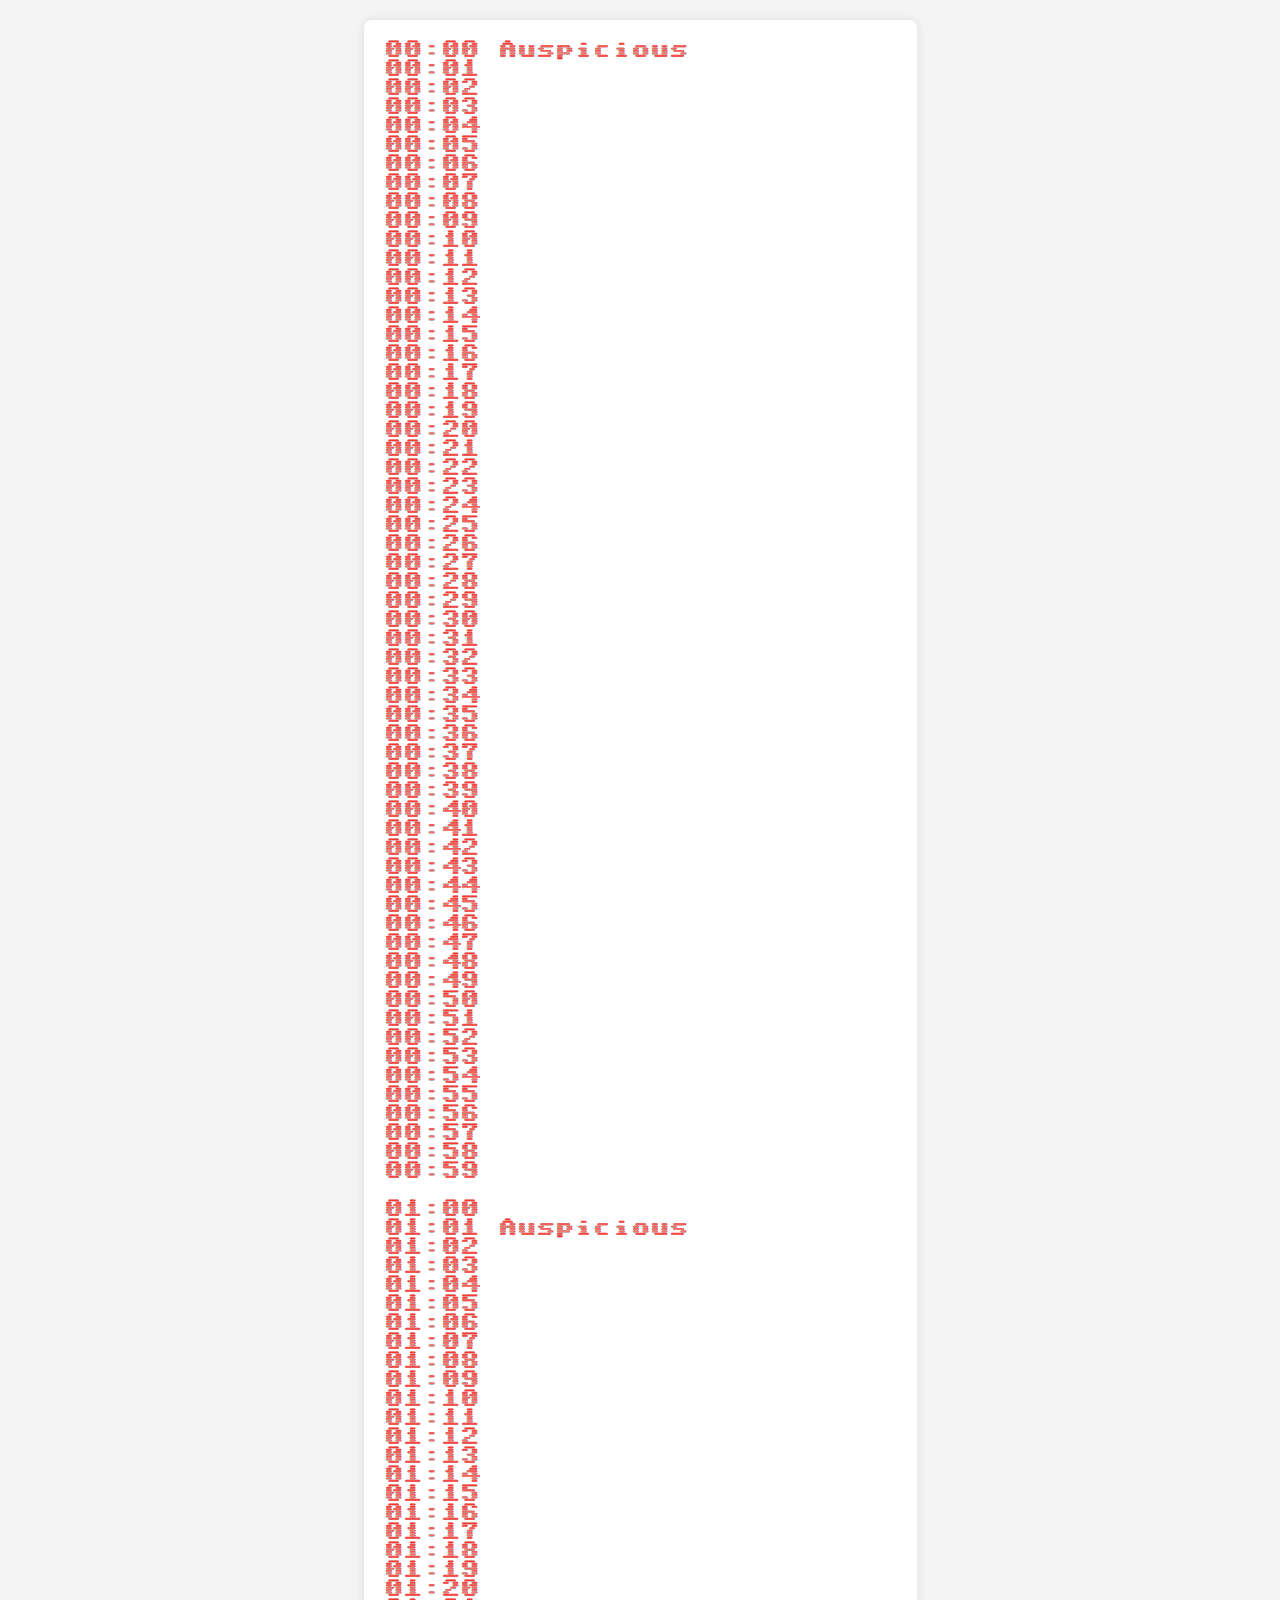
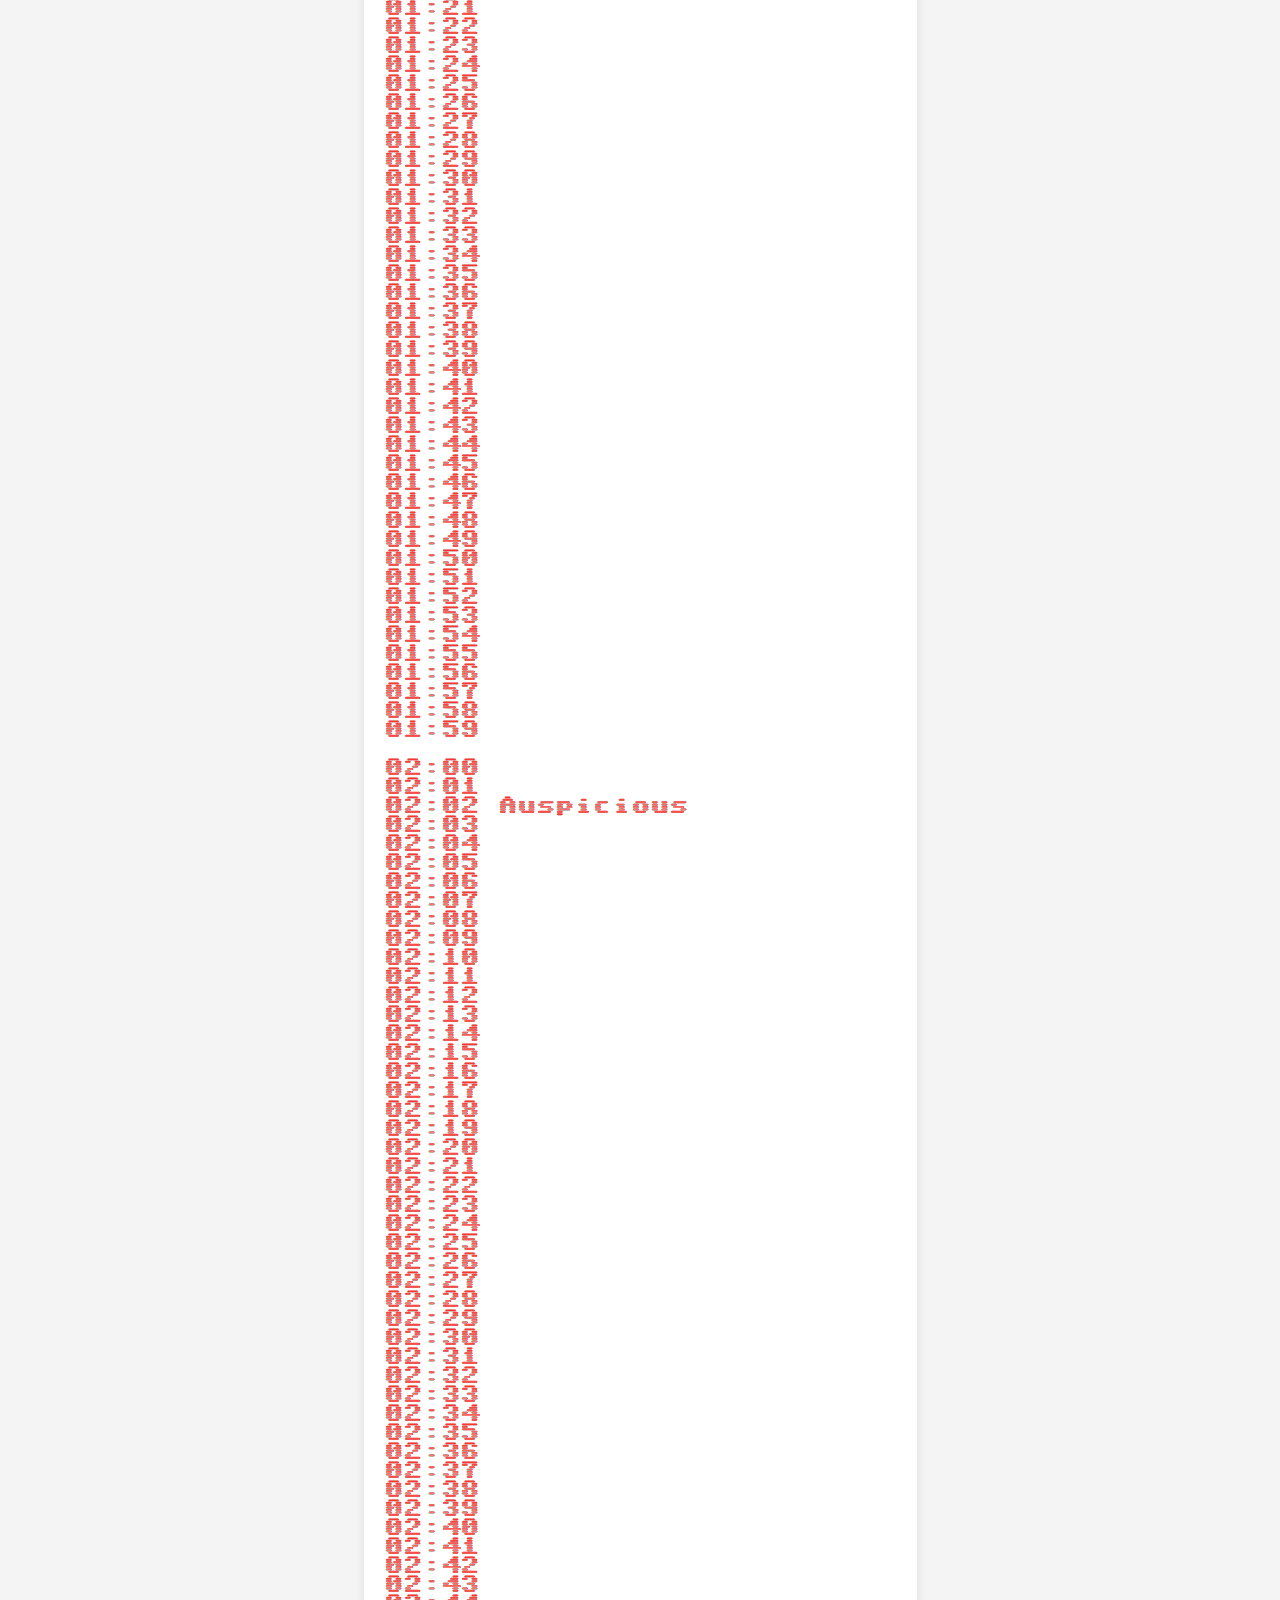
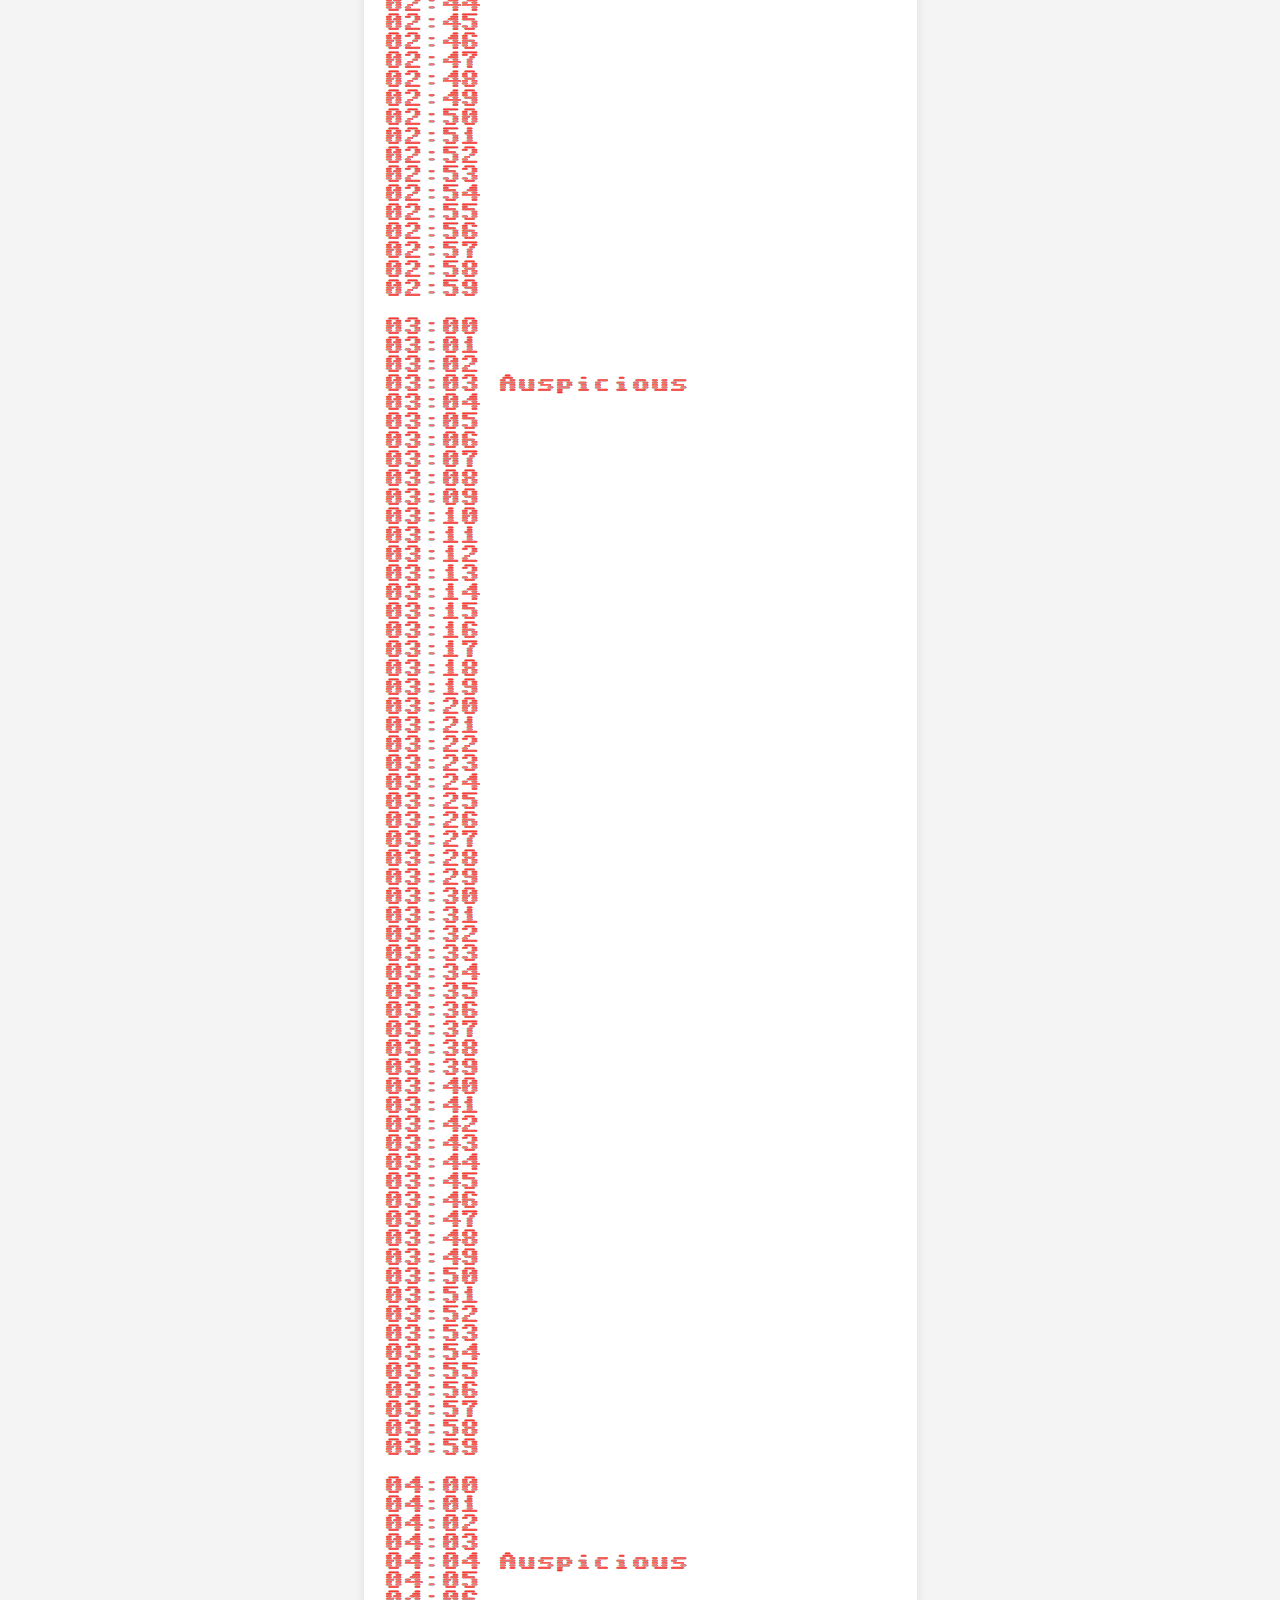
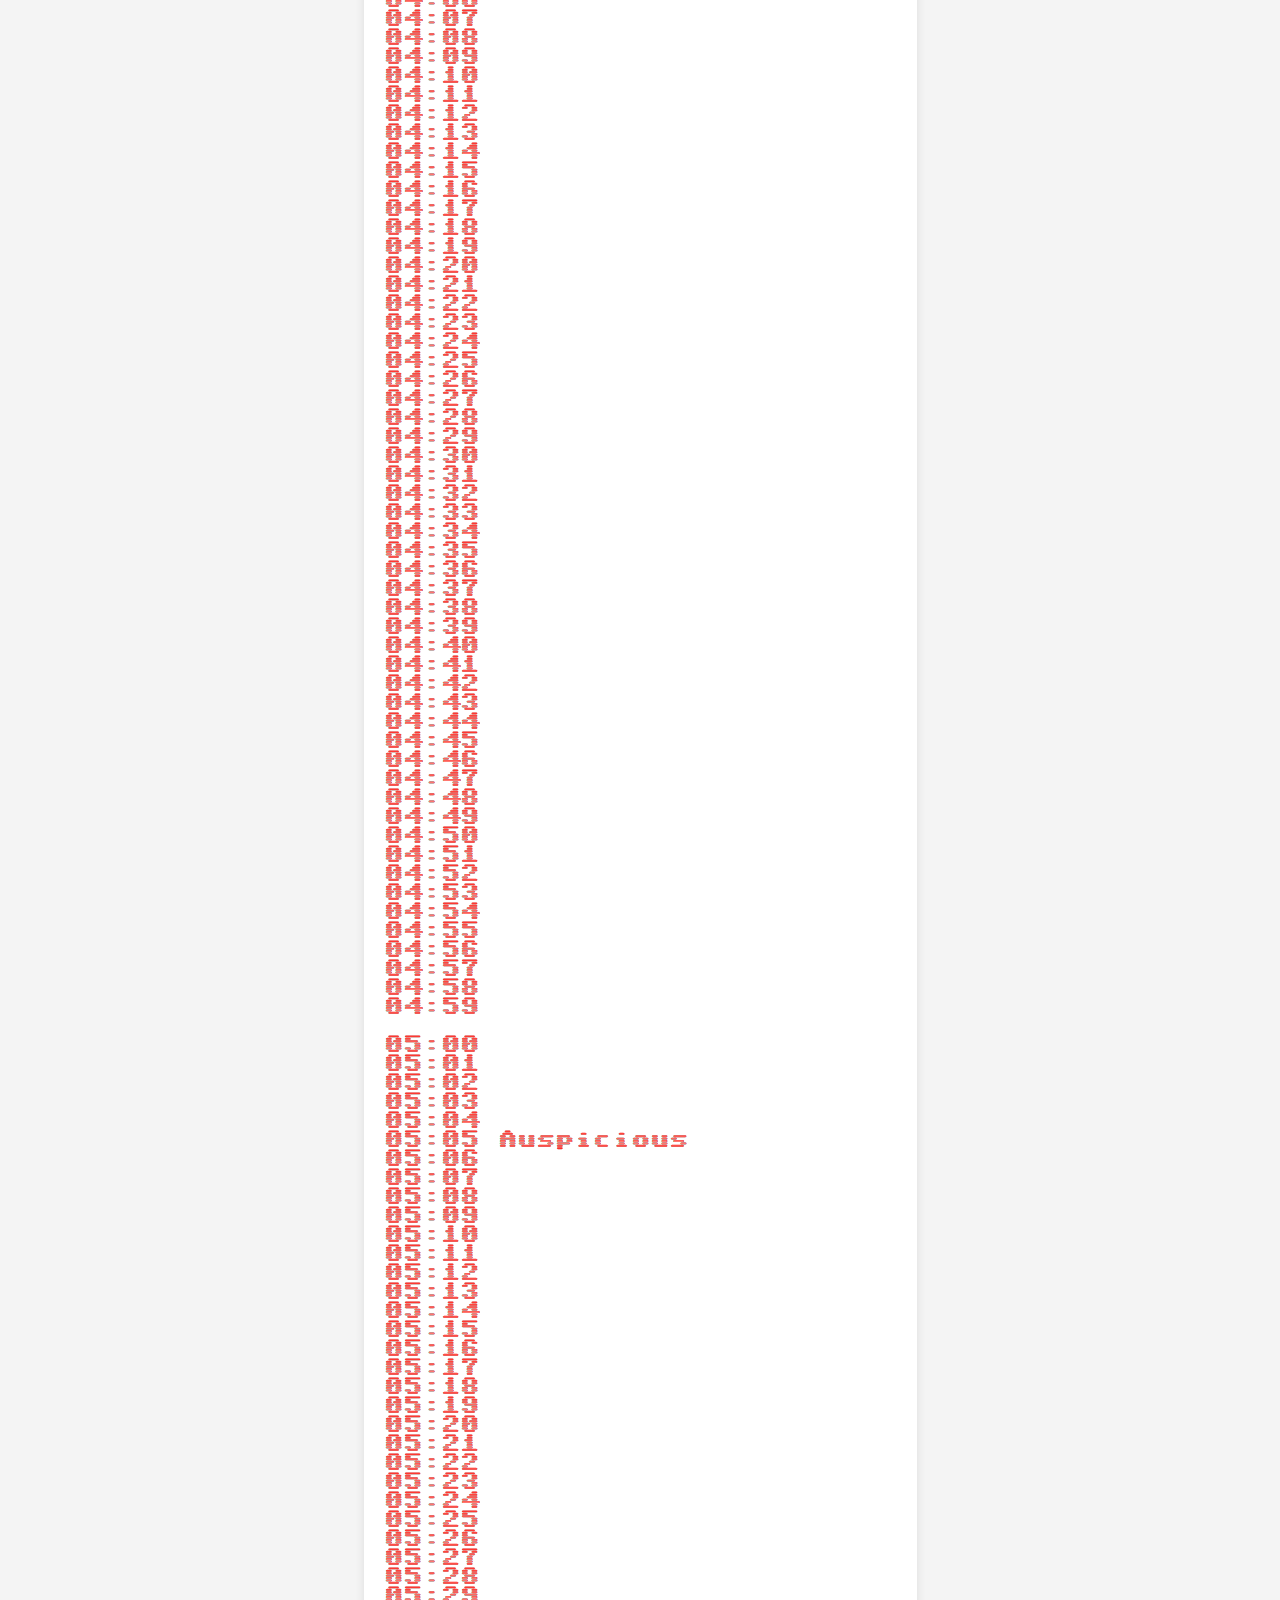
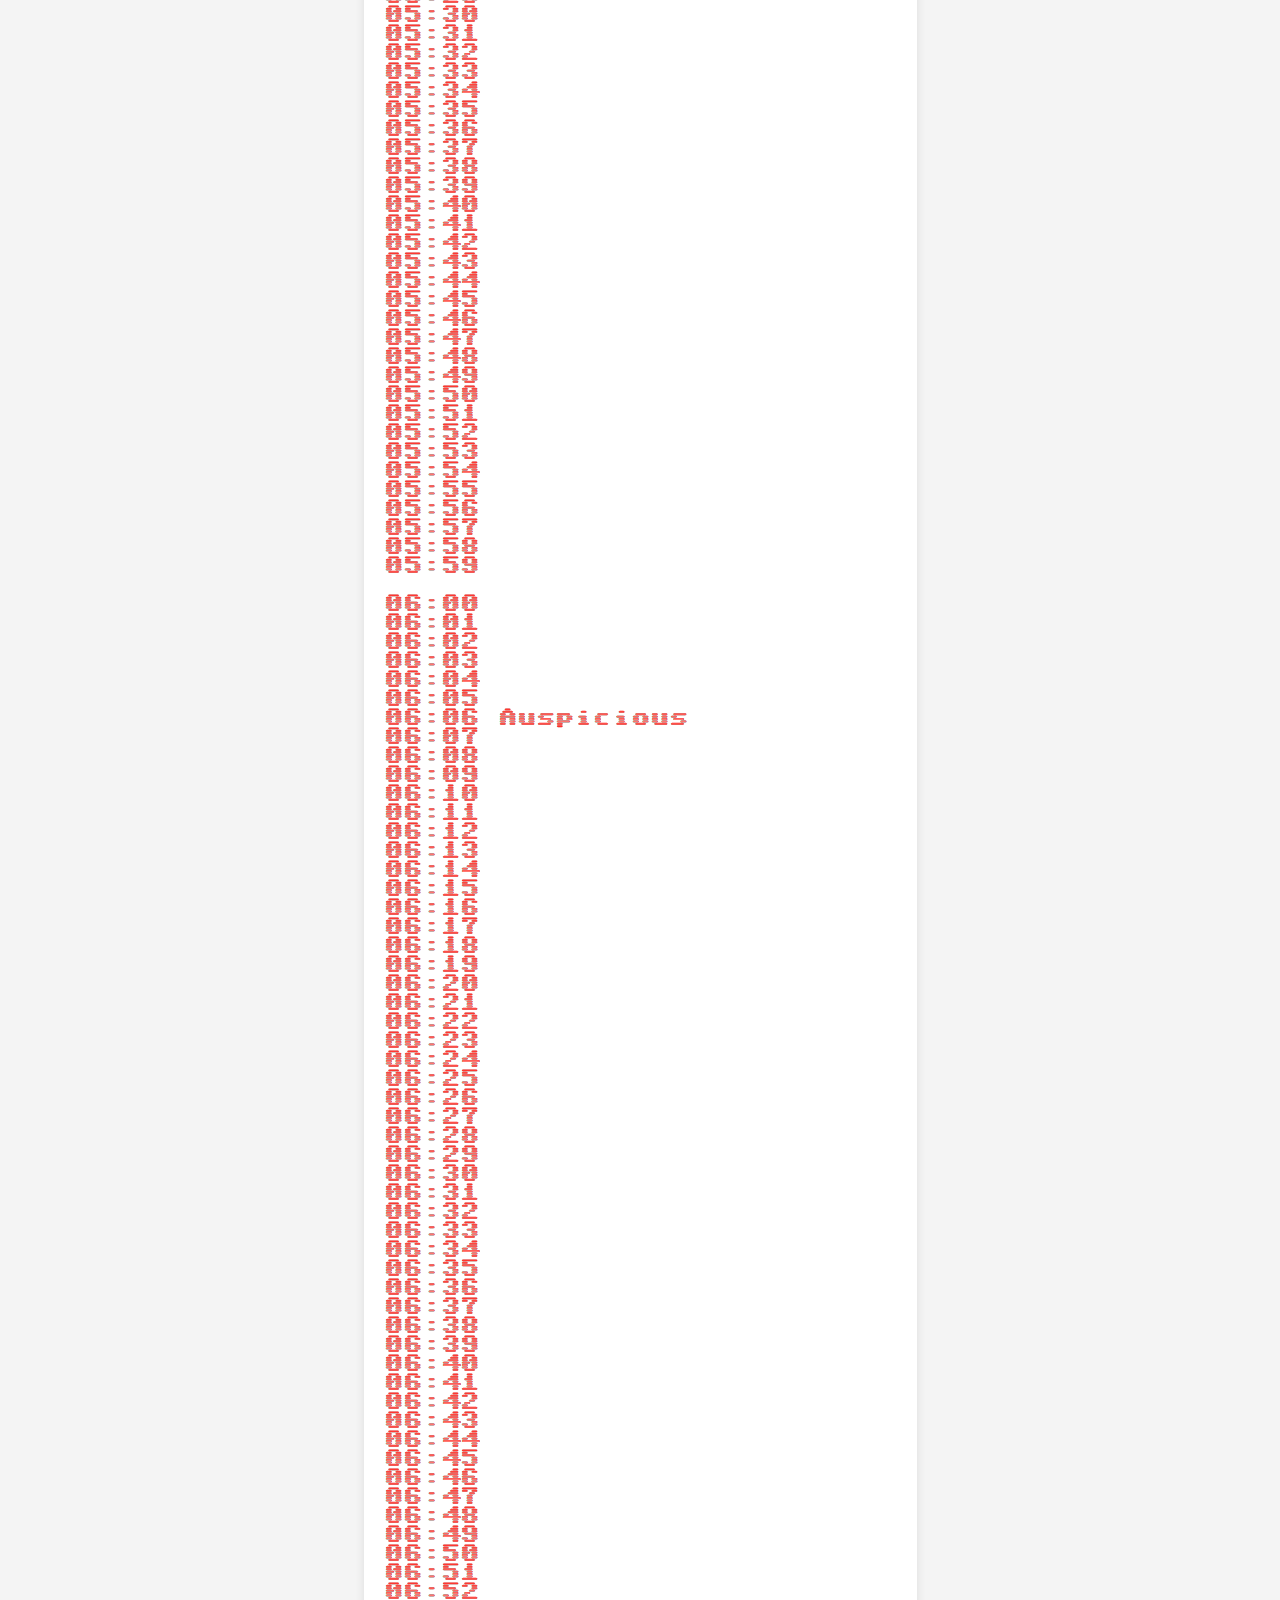
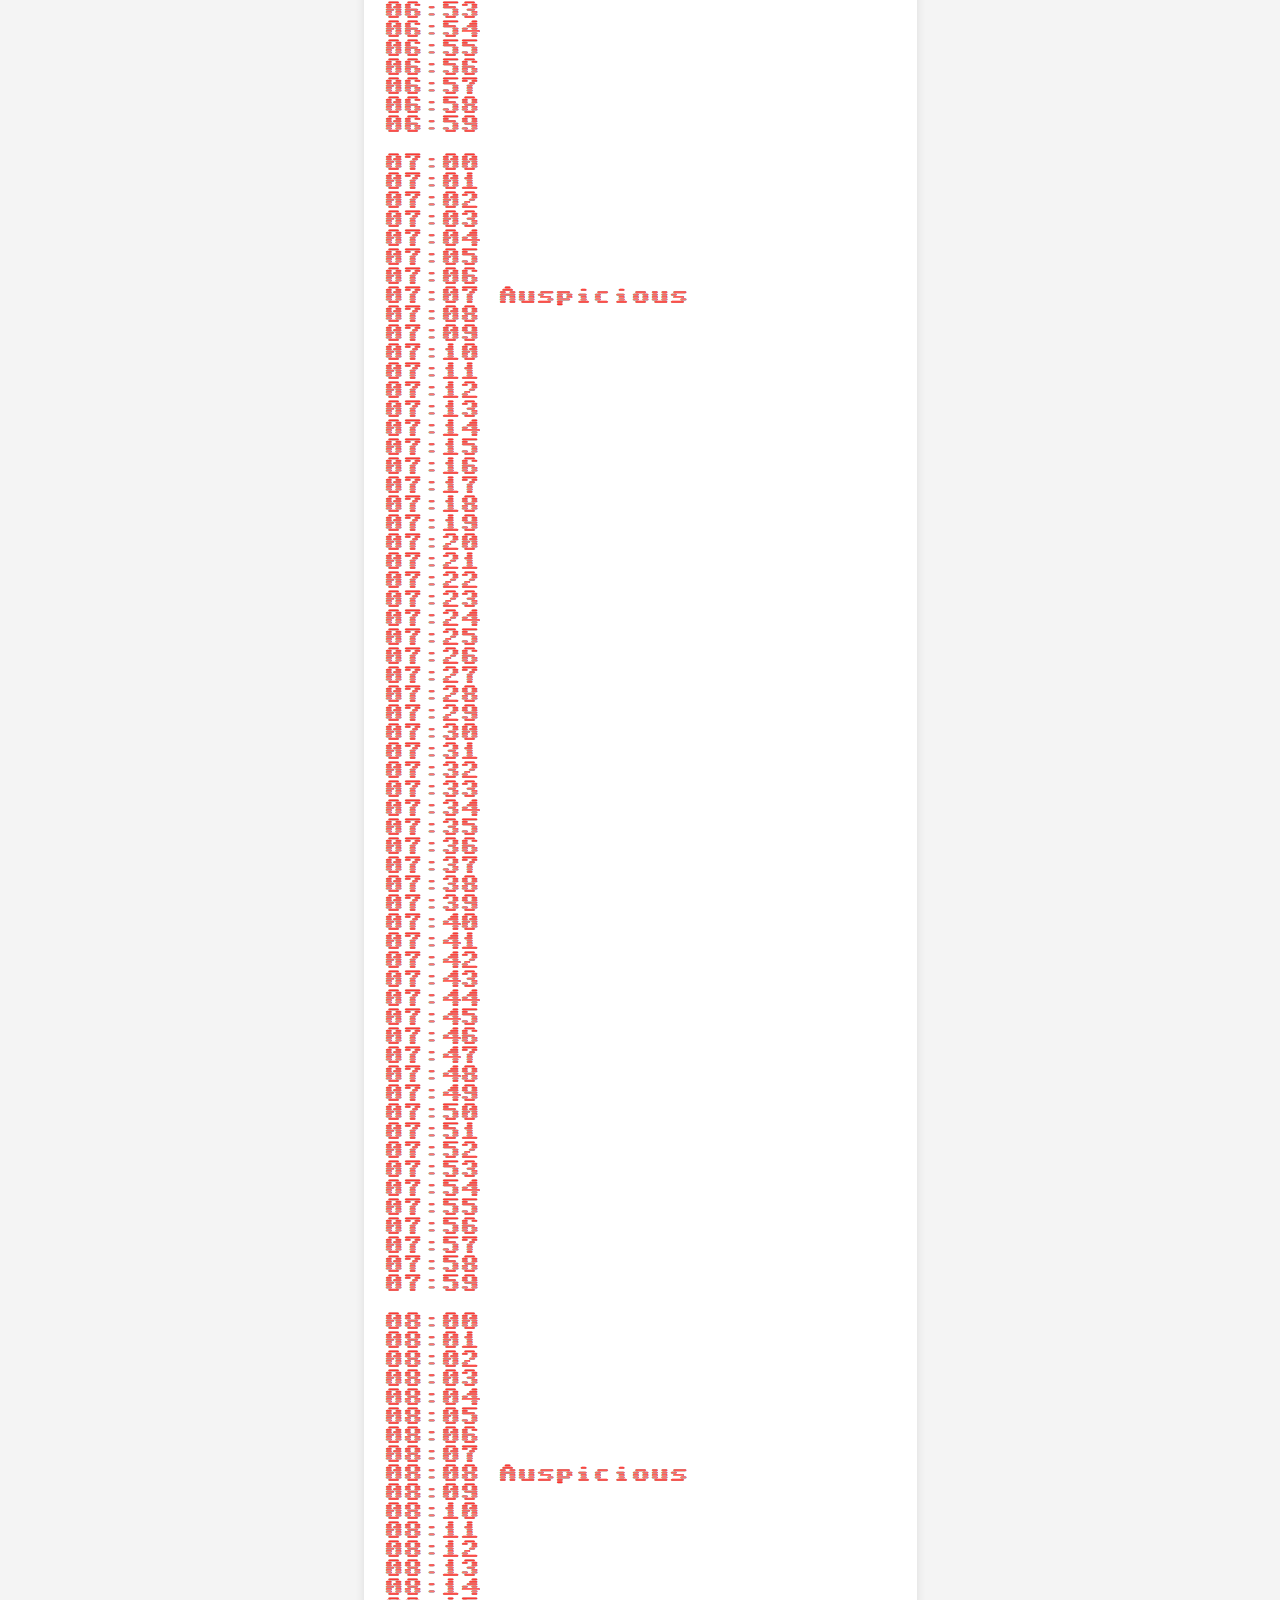
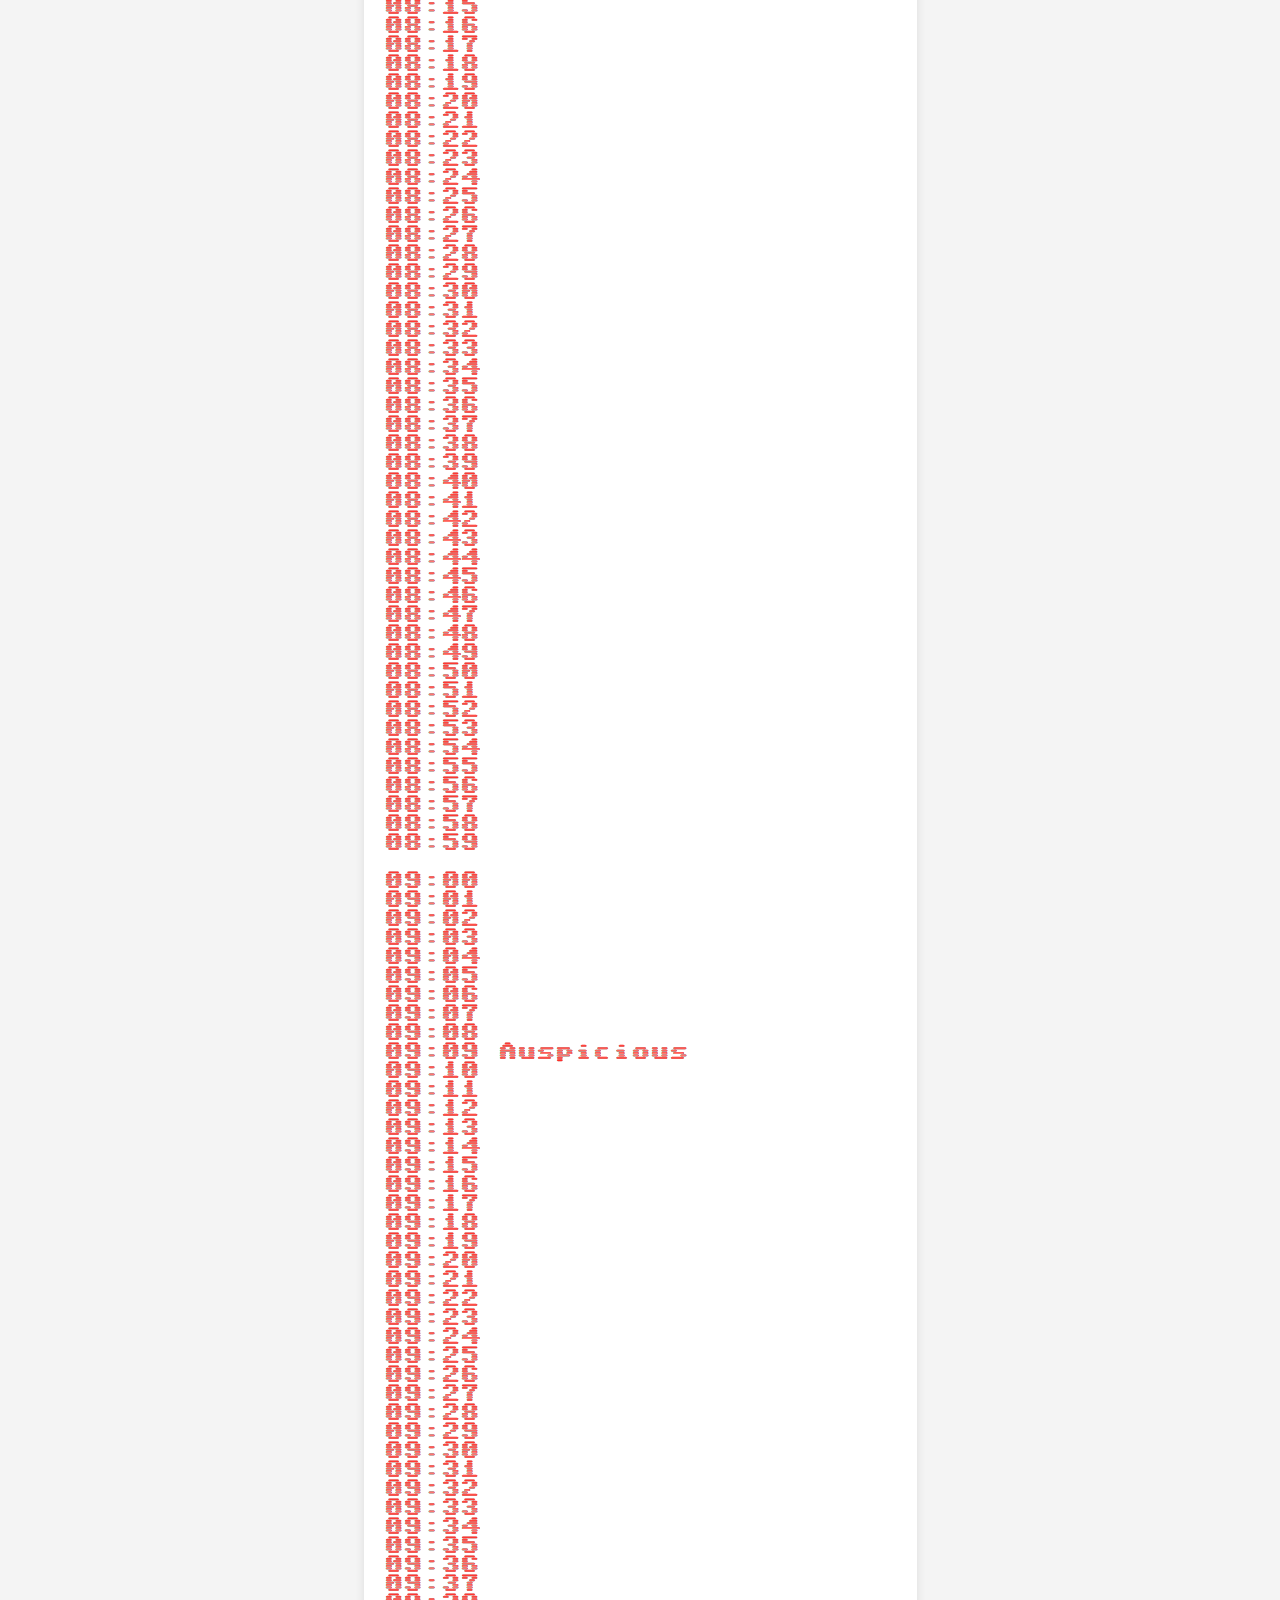
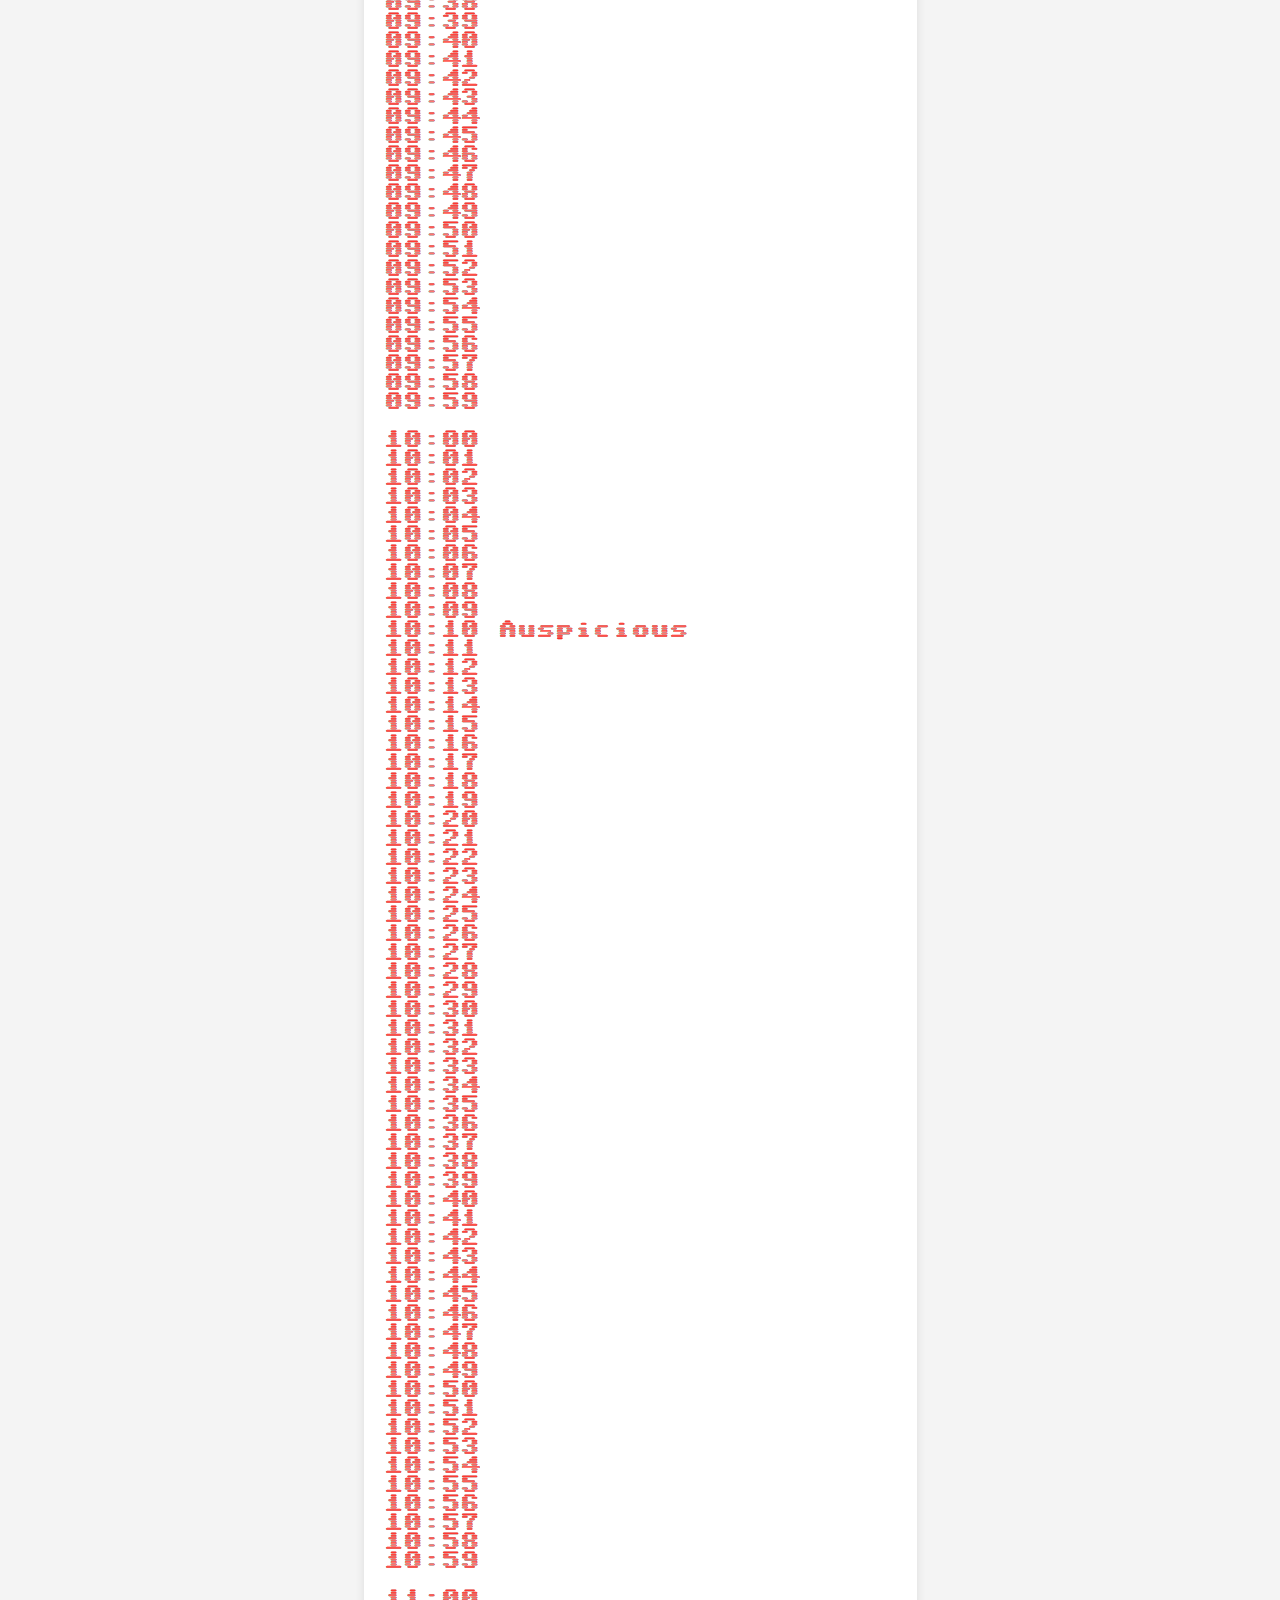
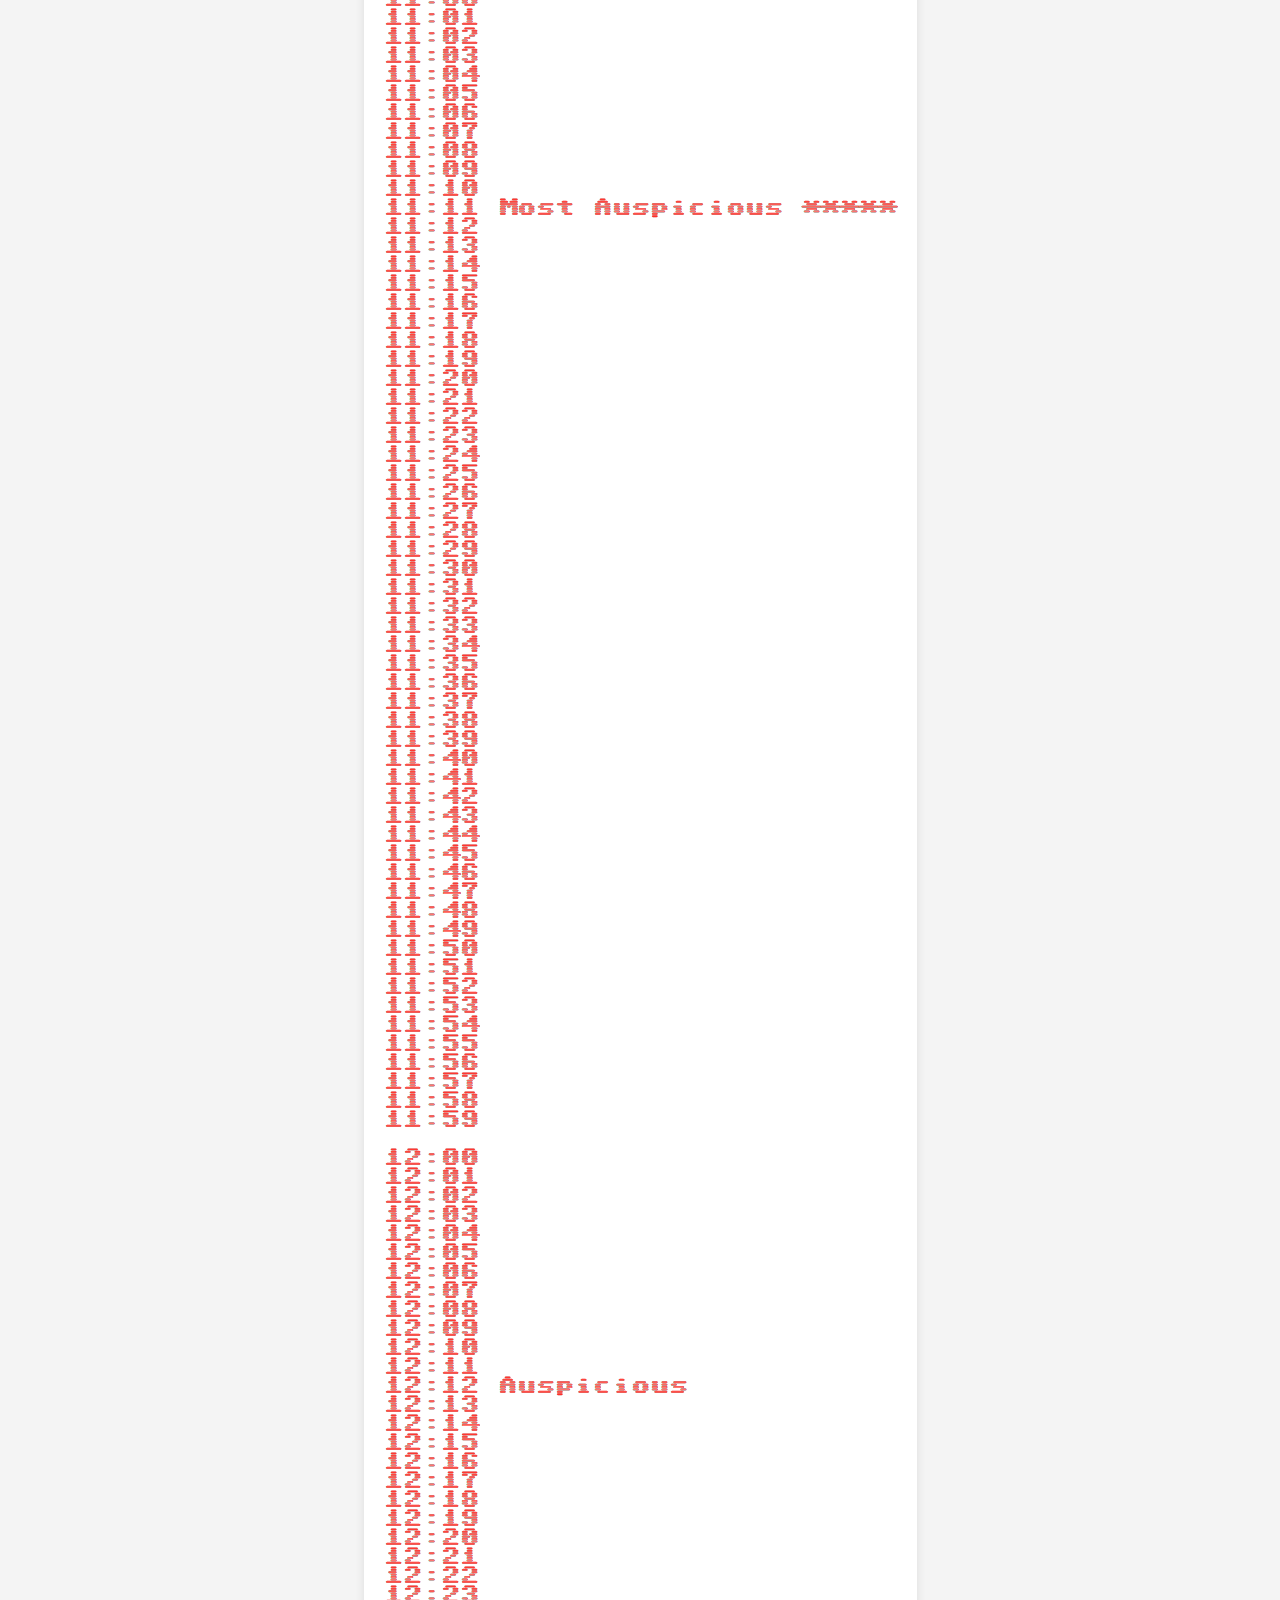
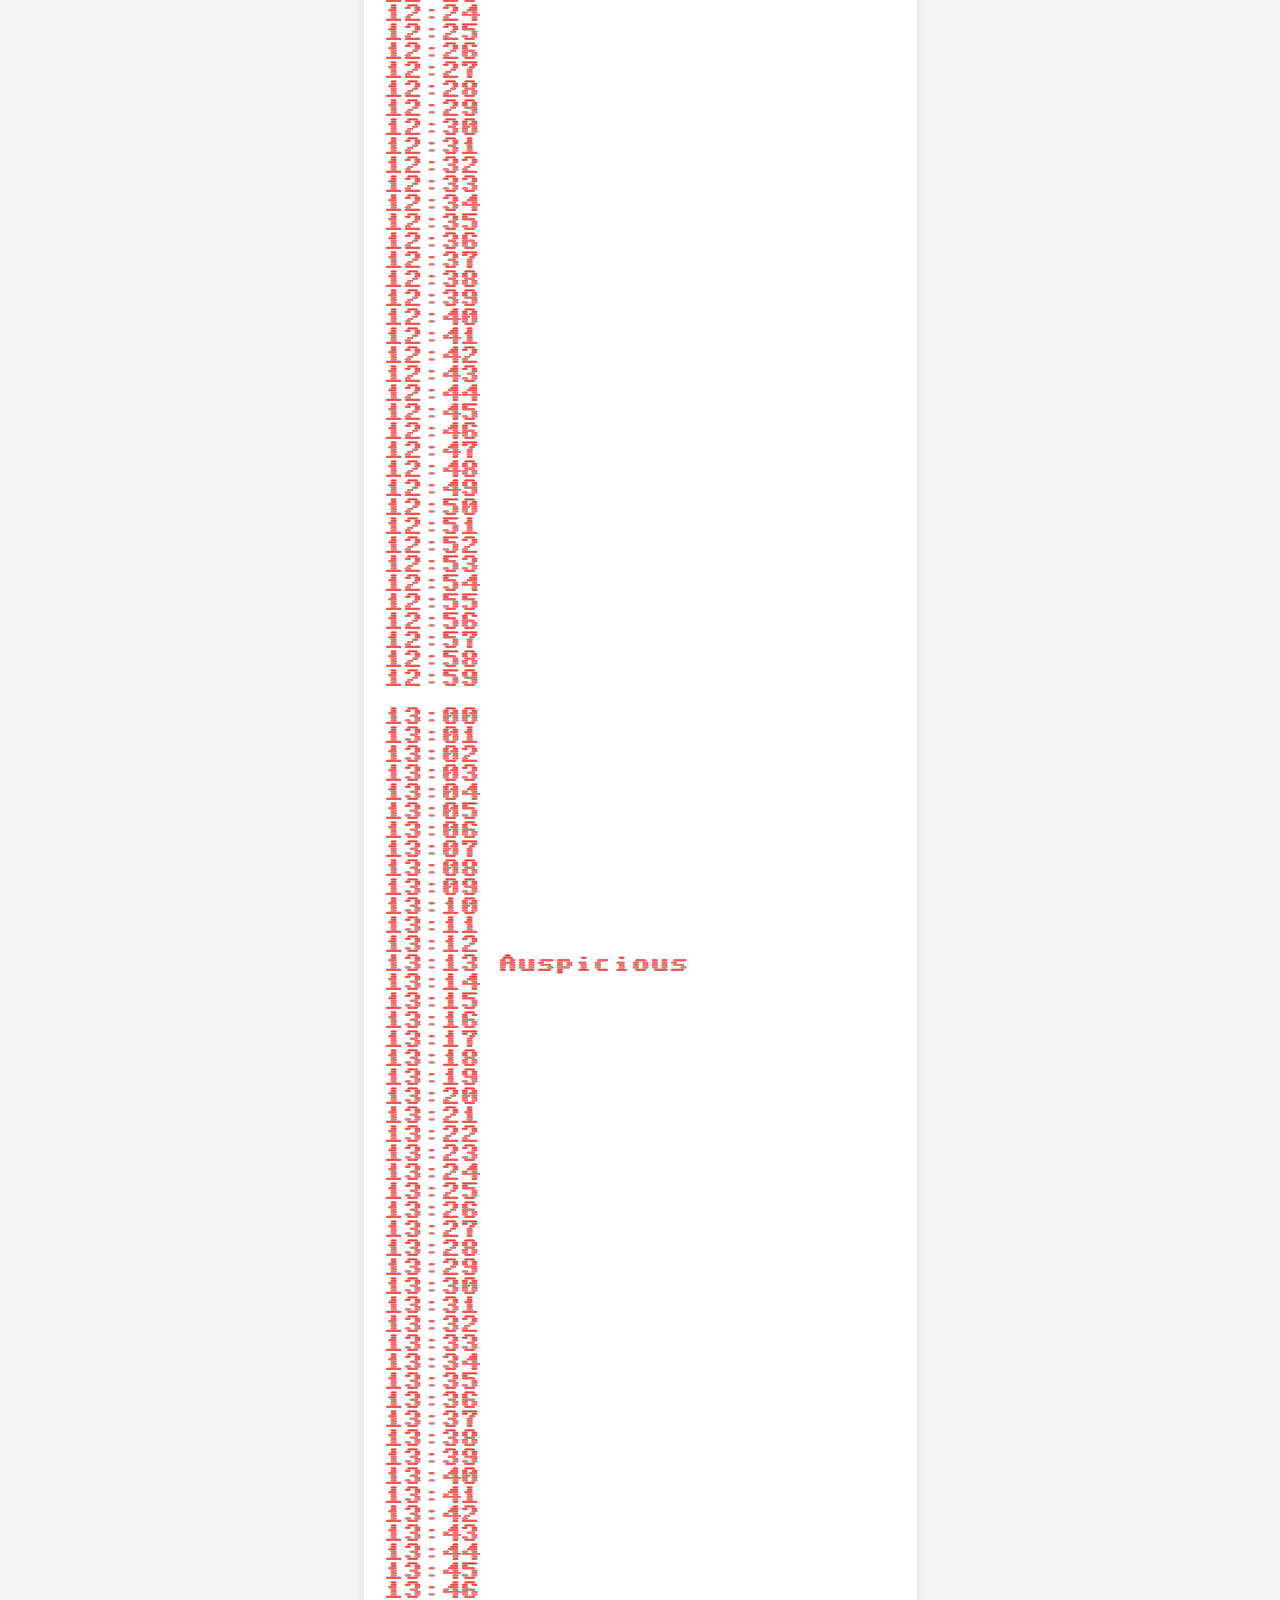
<file: assignment-2/index.html>
<!DOCTYPE html>
<html lang="en">
<head>
    <meta charset="UTF-8">
    <meta name="viewport" content="width=device-width, initial-scale=1.0">
    <title>Assignment 2</title>
    <link rel="preconnect" href="https://fonts.googleapis.com">
    <link rel="preconnect" href="https://fonts.gstatic.com" crossorigin>
    <link href="https://fonts.googleapis.com/css2?family=Sixtyfour+Convergence&display=swap" rel="stylesheet">
    <style>
        * {
            margin: 0;
            padding: 0;
            box-sizing: border-box;
        }

        body {
            font-family: Arial, sans-serif;
            background-color: #f4f4f4;
            padding: 20px;
        }

        #container {
            width: fit-content;
            margin: 0 auto;
            padding: 20px;
            background-color: white;
            border-radius: 8px;
            box-shadow: 0 0 10px rgba(0, 0, 0, 0.1);
            
            font-size: larger;
            font-family: "Sixtyfour Convergence", sans-serif;
            font-optical-sizing: auto;
            font-weight: 600;
            font-style: normal;
            font-variation-settings:
                "BLED" 0,
                "SCAN" 0,
                "XELA" 0,
                "YELA" 0;
        }
    </style>
</head>
<body>
    <div id="container">
    </div>

    <script>
        function appendTime() {
            const container = document.getElementById('container');
            
            /*
            I decided to use two arrays for the auspicious control,
            so I don't have to create many ifs or one if with many conditions
            */
            const auspicious = [
                '00:00', '01:01', '02:02', '03:03', '04:04', '05:05',
                '06:06', '07:07', '08:08', '09:09', '10:10', '12:12',
                '13:13', '14:14', '15:15', '16:16', '17:17', '18:18',
                '19:19', '20:20', '21:21', '23:23'
            ];
            const mostAuspicious = [
                '11:11', '22:22'
            ];
            
            // outer loop for hours (00 to 23)
            for (let hours = 0; hours < 24; hours++) {
                
                // inner loop for minutes (00 to 59)
                for (let minutes = 0; minutes < 60; minutes++) {

                    // format hours and minutes as HH:MM
                    let formattedTime = 
                        String(hours).padStart(2, '0') + ':' + String(minutes).padStart(2, '0'); // I use the padStart to fill with 0

                    // checks if the format value exists in an auspicious array
                    if (auspicious.includes(formattedTime))
                        formattedTime += ' Auspicious';

                    // checks if the format value exists in an mostAuspicious array
                    if (mostAuspicious.includes(formattedTime))
                        formattedTime += ' Most Auspicious *****';

                    // append the time to the container
                    const timeElement = document.createElement('div');
                    timeElement.textContent = formattedTime;
                    container.appendChild(timeElement);

                    // for testing
                    // console.log(formattedTime);
                }

                // skip a line between the hours
                container.appendChild(document.createElement('br'));
            }
        }

        // append the appendTime function in onload function of window (page loads)
        window.onload = appendTime;
    </script>
</body>
</html>
</file>
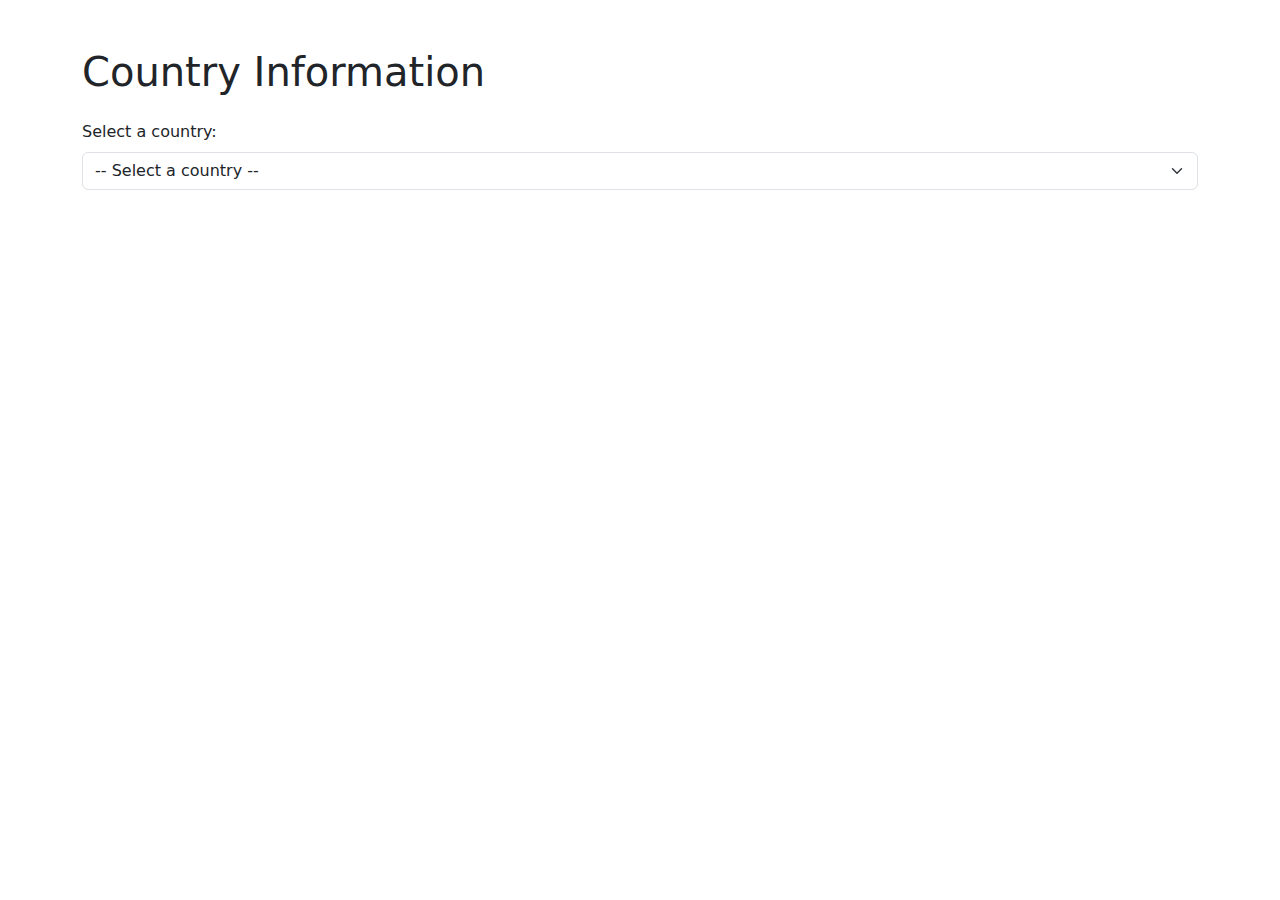
<file: assignment-3/index.html>
<!DOCTYPE html>
<html lang="en">

<head>
    <meta charset="UTF-8">
    <meta name="viewport" content="width=device-width, initial-scale=1.0">
    <title>Country Information</title>

    <link href="https://cdn.jsdelivr.net/npm/bootstrap@5.3.0-alpha3/dist/css/bootstrap.min.css" rel="stylesheet">
    <link href="mystyles.css" rel="stylesheet">
</head>

<body class="container my-5">

    <h1 class="mb-4">Country Information</h1>

    <label for="country-select" class="form-label">Select a country:</label>
    <select id="country-select" class="form-select mb-4" onchange="showCountryInfo()">
        <option value="">-- Select a country --</option>
        <option value="Brazil">Brazil</option>
        <option value="Canada">Canada</option>
        <option value="India">India</option>
        <option value="Mexico">Mexico</option>
        <option value="United States">United States</option>
    </select>

    <div id="country-loading" style="display: none;">
        <div class="loadingio-spinner-ripple-nq4q5u6dq7r">
            <div class="ldio-x2uulkbinbj">
                <div></div>
                <div></div>
            </div>
        </div>
    </div>

    <div class="info" id="country-info" style="display: none;">
        <div><strong>Unemployment Rate:</strong> <span id="unemployment"></span>%</div>
        <div><strong>Homicide Rate:</strong> <span id="homicide_rate"></span>/100,000</div>
        <div><strong>Currency:</strong> <span id="currency_name"></span> (<span id="currency_code"></span>)</div>
        <div><strong>Capital:</strong> <span id="capital"></span></div>
        <div><strong>Population:</strong> <span id="population"></span></div>
        <div><strong>Region:</strong> <span id="region"></span></div>
    </div>

    <script src="https://cdn.jsdelivr.net/npm/bootstrap@5.3.0-alpha3/dist/js/bootstrap.bundle.min.js"></script>
    <script src="myscripts.js"></script>

</body>

</html>
</file>
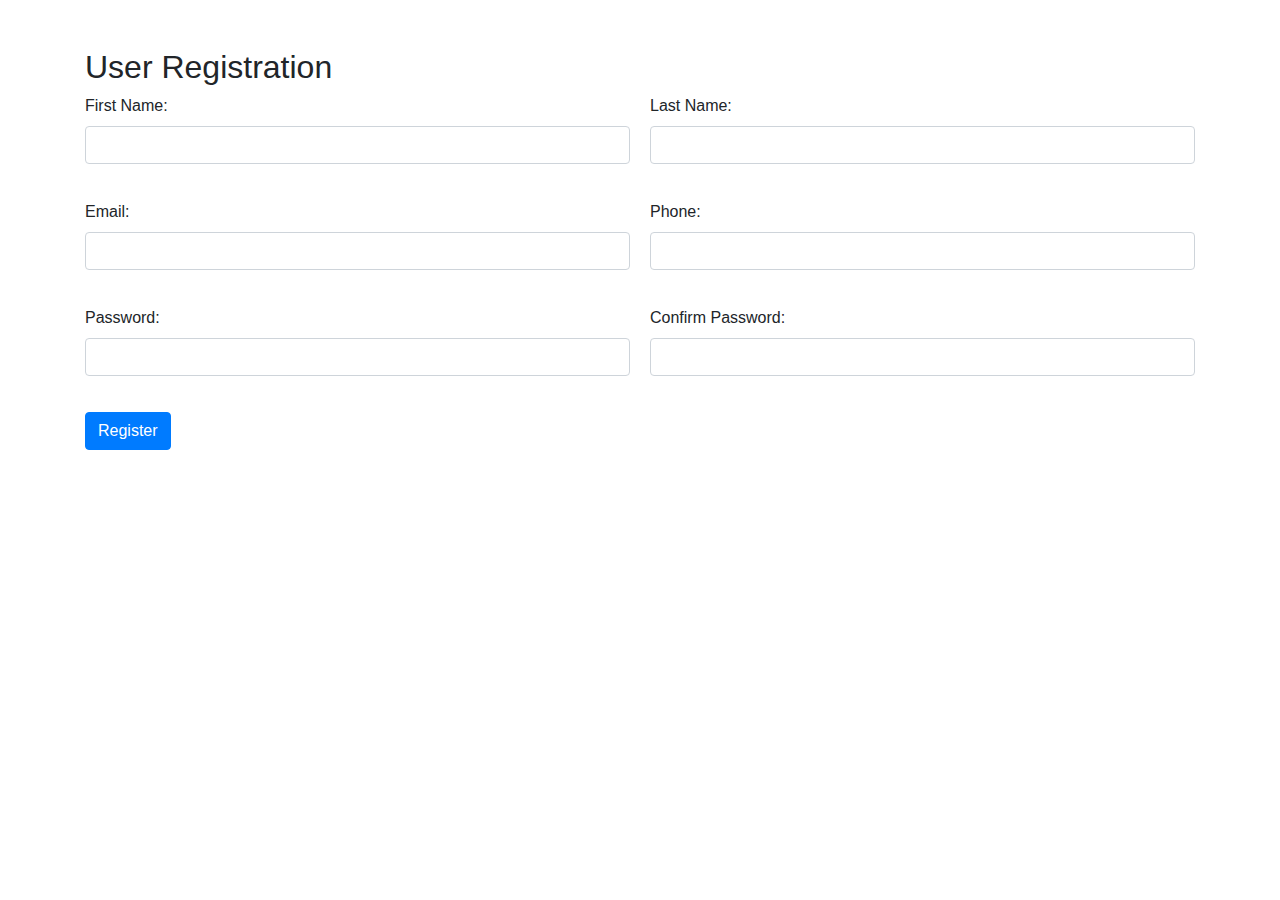
<file: assignment-5/index.html>
<!DOCTYPE html>
<html lang="en">
<head>
    <meta charset="UTF-8">
    <meta name="viewport" content="width=device-width, initial-scale=1.0">
    <title>Registration Form</title>
    <link href="https://stackpath.bootstrapcdn.com/bootstrap/4.5.2/css/bootstrap.min.css" rel="stylesheet">
    <link rel="stylesheet" href="styles.css">
</head>
<body>
    <div class="container mt-5">
        <h2>User Registration</h2>
        <form id="registrationForm">
            <div class="form-grid">
                <div class="form-group">
                    <label for="firstName">First Name:</label>
                    <input type="text" class="form-control" id="firstName" name="firstName">
                    <div id="firstNameError" class="error-message"></div>
                </div>
                <div class="form-group">
                    <label for="lastName">Last Name:</label>
                    <input type="text" class="form-control" id="lastName" name="lastName">
                    <div id="lastNameError" class="error-message"></div>
                </div>
                <div class="form-group">
                    <label for="email">Email:</label>
                    <input type="email" class="form-control" id="email" name="email">
                    <div id="emailError" class="error-message"></div>
                </div>
                <div class="form-group">
                    <label for="phone">Phone:</label>
                    <input type="text" class="form-control" id="phone" name="phone">
                    <div id="phoneError" class="error-message"></div>
                </div>
                <div class="form-group">
                    <label for="password">Password:</label>
                    <input type="password" class="form-control" id="password" name="password">
                    <div id="passwordError" class="error-message"></div>
                </div>
                <div class="form-group">
                    <label for="confirmPassword">Confirm Password:</label>
                    <input type="password" class="form-control" id="confirmPassword" name="confirmPassword">
                    <div id="confirmPasswordError" class="error-message"></div>
                </div>
            </div>
            <button type="submit" class="btn btn-primary">Register</button>
            <div id="message"></div>
        </form>
    </div>
    <script src="https://code.jquery.com/jquery-3.5.1.slim.min.js"></script>
    <script src="https://cdn.jsdelivr.net/npm/@popperjs/core@2.11.6/dist/umd/popper.min.js"></script>
    <script src="https://stackpath.bootstrapcdn.com/bootstrap/4.5.2/js/bootstrap.min.js"></script>
    <script src="main.js"></script>
</body>
</html>
</file>
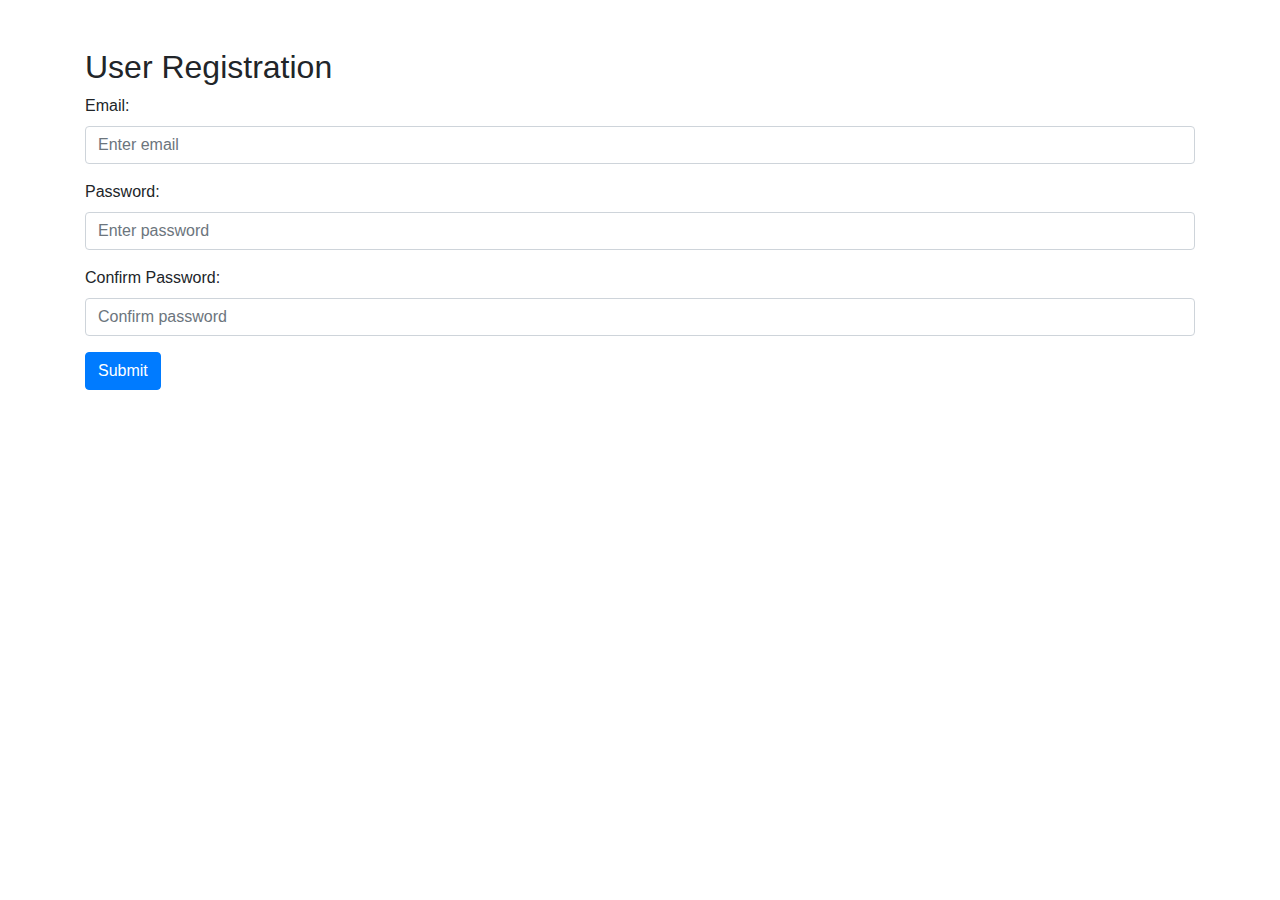
<file: in-class-activity/index.html>
<!DOCTYPE html>
<html lang="en">
<head>
    <meta charset="UTF-8">
    <meta name="viewport" content="width=device-width, initial-scale=1.0">
    <title>User Registration</title>
    <link href="https://stackpath.bootstrapcdn.com/bootstrap/4.5.2/css/bootstrap.min.css" rel="stylesheet">
    <style>
        .message {
            margin-top: 20px;
        }
    </style>
</head>
<body>
    <div class="container mt-5">
        <h2>User Registration</h2>
        <form id="registrationForm">
            <div class="form-group">
                <label for="email">Email:</label>
                <input type="email" class="form-control" id="email" placeholder="Enter email" required>
            </div>
            <div class="form-group">
                <label for="password">Password:</label>
                <input type="password" class="form-control" id="password" placeholder="Enter password" required>
            </div>
            <div class="form-group">
                <label for="confirmPassword">Confirm Password:</label>
                <input type="password" class="form-control" id="confirmPassword" placeholder="Confirm password" required>
            </div>
            <button type="submit" class="btn btn-primary" onclick="send">Submit</button>
        </form>
        <div class="message" id="message"></div>
    </div>

    <script src="https://code.jquery.com/jquery-3.5.1.slim.min.js"></script>
    <script src="https://cdn.jsdelivr.net/npm/@popperjs/core@2.11.6/dist/umd/popper.min.js"></script>
    <script src="https://stackpath.bootstrapcdn.com/bootstrap/4.5.2/js/bootstrap.min.js"></script>
    <script>
        document.getElementById("registrationForm").addEventListener("submit", function(event) {
            event.preventDefault();

            const email = document.getElementById("email").value.trim();
            const password = document.getElementById("password").value.trim();
            const confirmPassword = document.getElementById("confirmPassword").value.trim();
            const messageDiv = document.getElementById("message");

            // check if email ends with ilac.com
            if (!email.endsWith("@ilac.com")) {
                messageDiv.innerHTML = "Check given email.";
                messageDiv.classList.add("text-danger");
                messageDiv.classList.remove("text-success");
                return;
            }

            // check if password and confirm password match
            if (password !== confirmPassword) {
                messageDiv.innerHTML = "Check password.";
                messageDiv.classList.add("text-danger");
                messageDiv.classList.remove("text-success");
                return;
            }

            // if validations pass
            messageDiv.innerHTML = "User registered.";
            messageDiv.classList.add("text-success");
            messageDiv.classList.remove("text-danger");
        });
    </script>
</body>
</html>
</file>
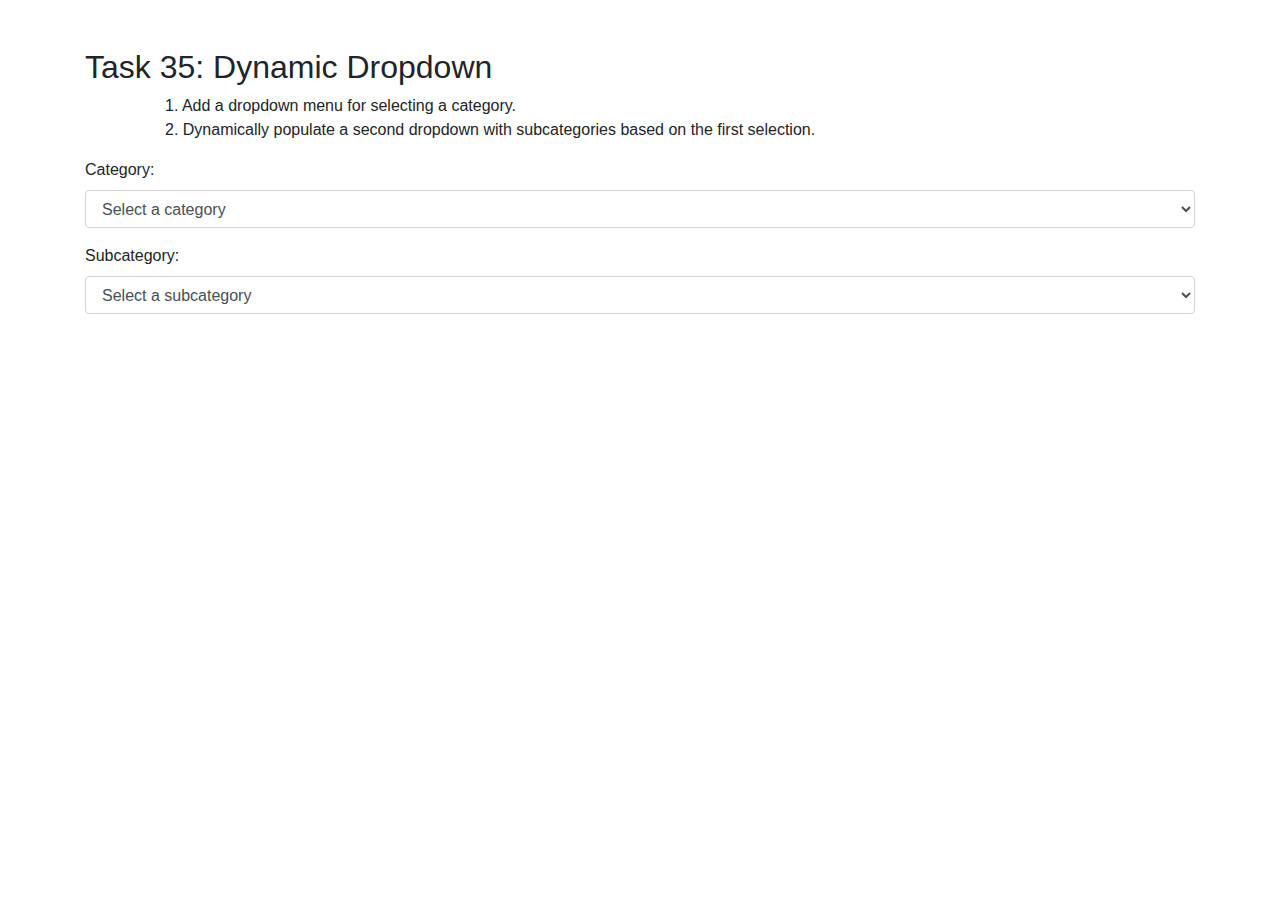
<file: lab-1/index.html>
<!DOCTYPE html>
<html lang="en">
<head>
    <meta charset="UTF-8">
    <meta name="viewport" content="width=device-width, initial-scale=1.0">
    <title>Task 35</title>
    <!-- Bootstrap CSS -->
    <link href="https://stackpath.bootstrapcdn.com/bootstrap/4.5.2/css/bootstrap.min.css" rel="stylesheet">
</head>
<body>
    
    <div class="container mt-5">
        <h2>Task 35: Dynamic Dropdown</h2>
        <ul>
            <ol>1. Add a dropdown menu for selecting a category.</ol>
            <ol>2. Dynamically populate a second dropdown with subcategories based on the first selection.</ol>
        </ul>

        <div class="form-group">
            <label for="category">Category:</label>
            <select id="category" class="form-control" onchange="populateSubcategories()">
                <option value="">Select a category</option>
                <option value="fruits">Fruits</option>
                <option value="vegetables">Vegetables</option>
                <option value="dairy">Dairy</option>
            </select>
        </div>

        <div class="form-group">
            <label for="subcategory">Subcategory:</label>
            <select id="subcategory" class="form-control">
                <option value="">Select a subcategory</option>
            </select>
        </div>
    </div>

    <script src="main.js"></script>
    <!-- Bootstrap JS and dependencies -->
    <script src="https://code.jquery.com/jquery-3.5.1.slim.min.js"></script>
    <script src="https://cdn.jsdelivr.net/npm/@popperjs/core@2.5.4/dist/umd/popper.min.js"></script>
    <script src="https://stackpath.bootstrapcdn.com/bootstrap/4.5.2/js/bootstrap.min.js"></script>
</body>
</html>
</file>
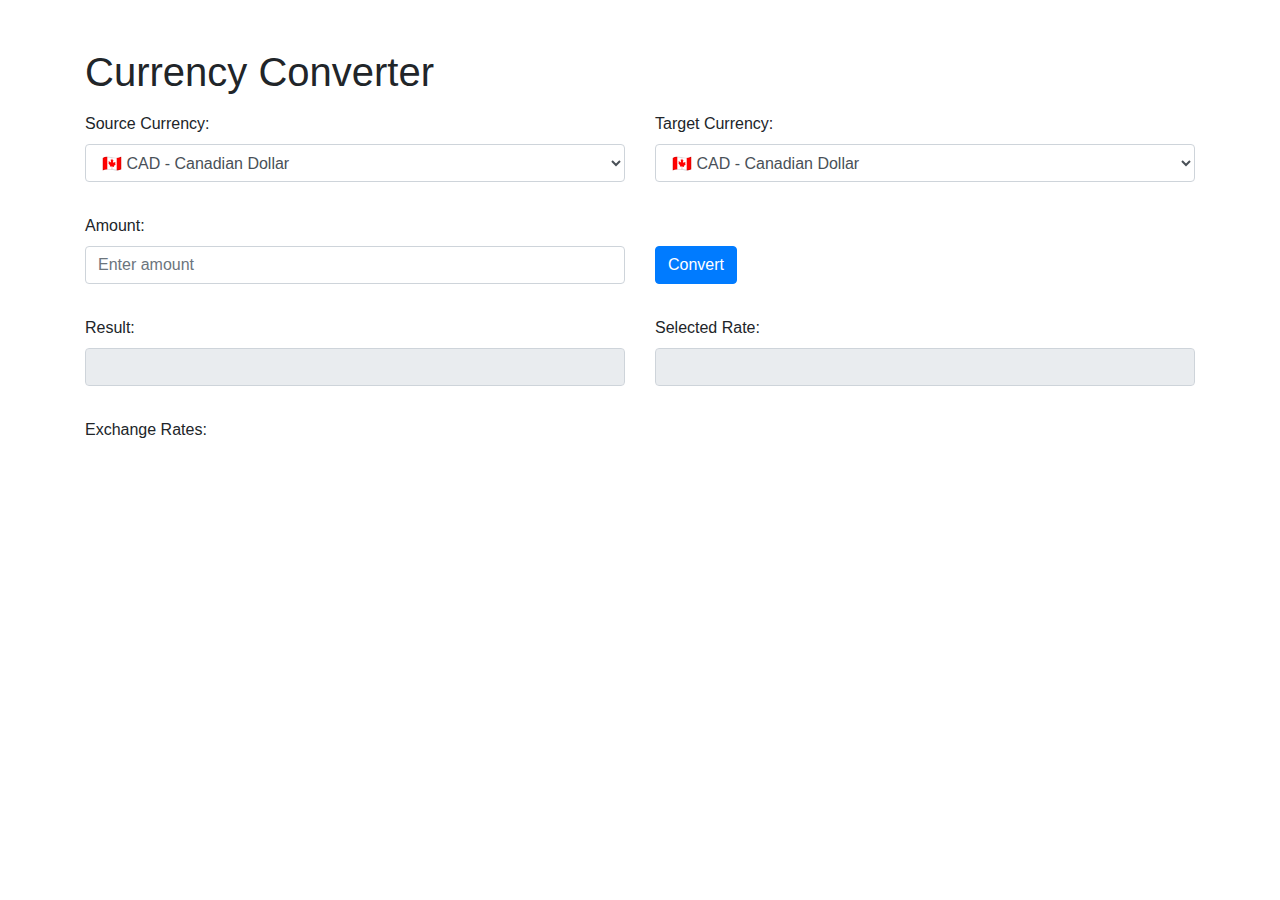
<file: lab-2/index.html>
<!DOCTYPE html>
<html lang="en">

<head>
    <meta charset="UTF-8">
    <meta name="viewport" content="width=device-width, initial-scale=1.0">
    <title>Currency Converter</title>
    <!-- Bootstrap CSS -->
    <link href="https://stackpath.bootstrapcdn.com/bootstrap/4.5.2/css/bootstrap.min.css" rel="stylesheet">
</head>

<body>

    <div class="container mt-5">
        <h1>Currency Converter</h1>

        <div class="row mt-3">
            <div class="col-md-6">
                <div class="form-group">
                    <label for="sourceCurrency">Source Currency:</label>
                    <select id="sourceCurrency" class="form-control"></select>
                </div>
            </div>
            <div class="col-md-6">
                <div class="form-group">
                    <label for="targetCurrency">Target Currency:</label>
                    <select id="targetCurrency" class="form-control"></select>
                </div>
            </div>
        </div>

        <div class="row mt-3">
            <div class="col-md-6">
                <div class="form-group">
                    <label for="amount">Amount:</label>
                    <input type="number" id="amount" class="form-control" placeholder="Enter amount">
                </div>
            </div>
            <div class="col-md-6 d-flex align-items-end">
                <button id="convert" class="btn btn-primary mb-3">Convert</button>
            </div>
        </div>

        <div class="row mt-3">
            <div class="col-md-6">
                <div class="form-group">
                    <label for="result">Result:</label>
                    <input type="text" id="result" class="form-control" readonly>
                </div>
            </div>
            <div class="col-md-6">
                <div class="form-group">
                    <label for="selectedRate">Selected Rate:</label>
                    <input type="text" id="selectedRate" class="form-control" readonly>
                </div>
            </div>
        </div>

        <div class="form-group mt-3">
            <label for="exchangeRates">Exchange Rates:</label>
            <ul id="exchangeRates" class="list-group">
                <!-- Exchange rates will be populated here -->
            </ul>
        </div>
    </div>

    <script src="main.js"></script>
    <!-- Bootstrap JS and dependencies -->
    <script src="https://code.jquery.com/jquery-3.5.1.slim.min.js"></script>
    <script src="https://cdn.jsdelivr.net/npm/@popperjs/core@2.5.4/dist/umd/popper.min.js"></script>
    <script src="https://stackpath.bootstrapcdn.com/bootstrap/4.5.2/js/bootstrap.min.js"></script>
</body>

</html>
</file>
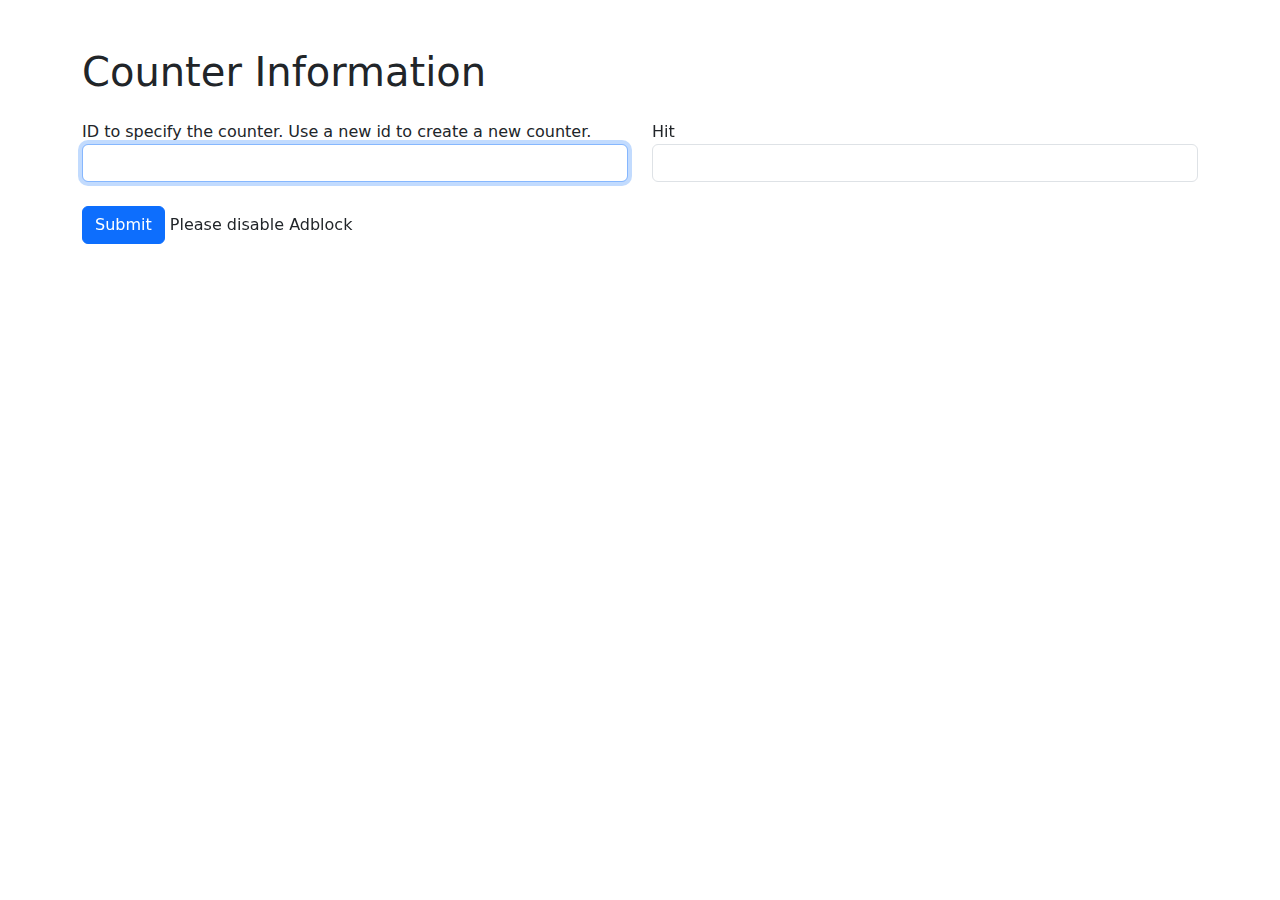
<file: assignment-3/counter/index.html>
<!--
Name: Vinicius Teruel
Student ID: 200587844
Email: 200587844@student.georgianc.on.ca
-->

<!DOCTYPE html>
<html lang="en">

<head>
    <meta charset="UTF-8">
    <meta name="viewport" content="width=device-width, initial-scale=1.0">
    <title>Counter Information</title>

    <link href="https://cdn.jsdelivr.net/npm/bootstrap@5.3.0-alpha3/dist/css/bootstrap.min.css" rel="stylesheet">
    <link href="mystyles.css" rel="stylesheet">
</head>

<body class="container mt-5">

    <h1 class="mb-4">Counter Information</h1>

    <div>
        <div class="row">
            <div class="col-md-6">
                <div class="form-group">
                    <label for="counter-id">ID to specify the counter. Use a new id to create a new counter.</label>
                    <input type="text" class="form-control" id="counter-id" required autofocus autocomplete="counter-id">
                </div>
            </div>
            <div class="col-md-6">
                <div class="form-group">
                    <label for="counter-hit">Hit</label>
                    <input type="text" class="form-control" id="counter-hit" readonly>
                </div>
            </div>
        </div>

        <div class="form-group mt-4">
            <button class="btn btn-primary" onclick="showCounterHit()">Submit</button>
            <label>Please disable Adblock</label>
        </div>
        
        <div class="form-group mt-4">
            <div id="counter-loading" style="display: none;">
                <div class="loadingio-spinner-ripple-nq4q5u6dq7r">
                    <div class="ldio-x2uulkbinbj">
                        <div></div>
                        <div></div>
                    </div>
                </div>
            </div>
        </div>
    </div>

    <script src="https://cdn.jsdelivr.net/npm/bootstrap@5.3.0-alpha3/dist/js/bootstrap.bundle.min.js"></script>
    <script src="myscripts.js"></script>

</body>

</html>
</file>
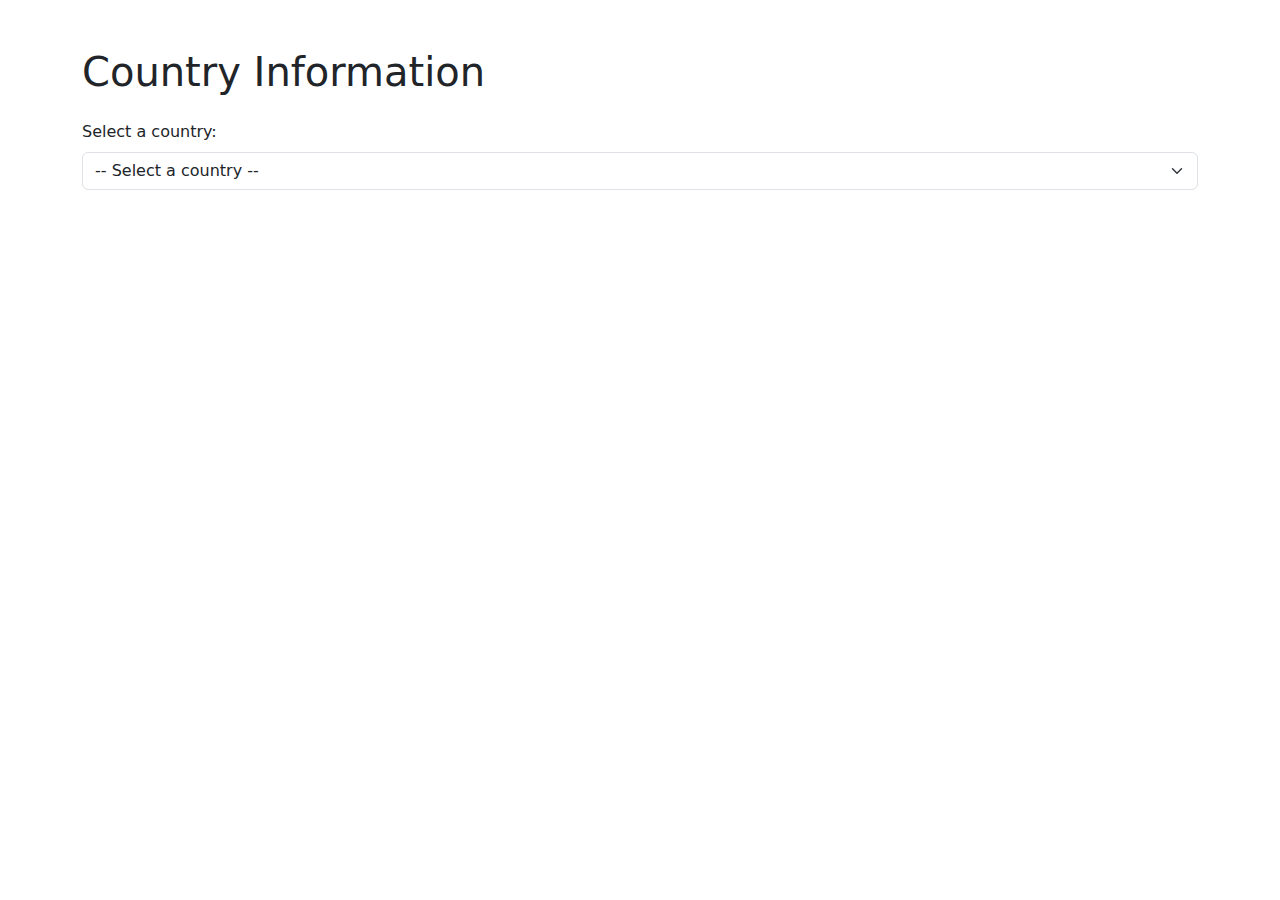
<file: assignment-3/country/index.html>
<!--
Name: Vinicius Teruel
Student ID: 200587844
Email: 200587844@student.georgianc.on.ca
-->

<!DOCTYPE html>
<html lang="en">

<head>
    <meta charset="UTF-8">
    <meta name="viewport" content="width=device-width, initial-scale=1.0">
    <title>Country Information</title>

    <link href="https://cdn.jsdelivr.net/npm/bootstrap@5.3.0-alpha3/dist/css/bootstrap.min.css" rel="stylesheet">
    <link href="mystyles.css" rel="stylesheet">
</head>

<body class="container my-5">

    <h1 class="mb-4">Country Information</h1>

    <label for="country-select" class="form-label">Select a country:</label>
    <select id="country-select" class="form-select mb-4" onchange="showCountryInfo()">
        <option value="">-- Select a country --</option>
        <option value="Brazil">Brazil</option>
        <option value="Canada">Canada</option>
        <option value="India">India</option>
        <option value="Mexico">Mexico</option>
        <option value="United States">United States</option>
    </select>

    <div id="country-loading" style="display: none;">
        <div class="loadingio-spinner-ripple-nq4q5u6dq7r">
            <div class="ldio-x2uulkbinbj">
                <div></div>
                <div></div>
            </div>
        </div>
    </div>

    <div class="info" id="country-info" style="display: none;">
        <div><strong>Unemployment Rate:</strong> <span id="unemployment"></span>%</div>
        <div><strong>Homicide Rate:</strong> <span id="homicide_rate"></span>/100,000</div>
        <div><strong>Currency:</strong> <span id="currency_name"></span> (<span id="currency_code"></span>)</div>
        <div><strong>Capital:</strong> <span id="capital"></span></div>
        <div><strong>Population:</strong> <span id="population"></span></div>
        <div><strong>Region:</strong> <span id="region"></span></div>
    </div>

    <script src="https://cdn.jsdelivr.net/npm/bootstrap@5.3.0-alpha3/dist/js/bootstrap.bundle.min.js"></script>
    <script src="myscripts.js"></script>

</body>

</html>
</file>
<file: assignment-3/mystyles.css>
.info {
    margin-top: 20px;
    padding: 15px;
    background-color: #f8f9fa;
    border-radius: 8px;
    box-shadow: 0 4px 8px rgba(0, 0, 0, 0.1);
}

@keyframes ldio-x2uulkbinbj {
    0% {
        top: 83.52px;
        left: 83.52px;
        width: 0;
        height: 0;
        opacity: 1;
    }

    100% {
        top: 15.66px;
        left: 15.66px;
        width: 135.72px;
        height: 135.72px;
        opacity: 0;
    }
}

.ldio-x2uulkbinbj div {
    position: absolute;
    border-width: 3.48px;
    border-style: solid;
    opacity: 1;
    border-radius: 50%;
    animation: ldio-x2uulkbinbj 1s cubic-bezier(0, 0.2, 0.8, 1) infinite;
}

.ldio-x2uulkbinbj div:nth-child(1) {
    border-color: #008374;
    animation-delay: 0s;
}

.ldio-x2uulkbinbj div:nth-child(2) {
    border-color: #89ba16;
    animation-delay: -0.5s;
}

.loadingio-spinner-ripple-nq4q5u6dq7r {
    width: 174px;
    height: 174px;
    display: inline-block;
    overflow: hidden;
    background: #ffffff;
}

.ldio-x2uulkbinbj {
    width: 100%;
    height: 100%;
    position: relative;
    transform: translateZ(0) scale(1);
    backface-visibility: hidden;
    transform-origin: 0 0;
    /* see note above */
}

.ldio-x2uulkbinbj div {
    box-sizing: content-box;
}
</file>
<file: assignment-5/styles.css>
body {
    font-family: Arial, sans-serif;
}

.form-grid {
    display: grid;
    grid-template-columns: 1fr 1fr;
    gap: 20px;
}

.form-group {
    display: flex;
    flex-direction: column;
}

.error-message {
    color: red;
    font-size: 0.9em;
}

.text-danger {
    color: red;
}

.text-success {
    color: green;
}

.btn {
    margin-top: 20px;
}
</file>
<file: assignment-3/counter/mystyles.css>
/*
Name: Vinicius Teruel
Student ID: 200587844
Email: 200587844@student.georgianc.on.ca
 */

@keyframes ldio-x2uulkbinbj {
    0% {
        top: 83.52px;
        left: 83.52px;
        width: 0;
        height: 0;
        opacity: 1;
    }

    100% {
        top: 15.66px;
        left: 15.66px;
        width: 135.72px;
        height: 135.72px;
        opacity: 0;
    }
}

.ldio-x2uulkbinbj div {
    position: absolute;
    border-width: 3.48px;
    border-style: solid;
    opacity: 1;
    border-radius: 50%;
    animation: ldio-x2uulkbinbj 1s cubic-bezier(0, 0.2, 0.8, 1) infinite;
}

.ldio-x2uulkbinbj div:nth-child(1) {
    border-color: #008374;
    animation-delay: 0s;
}

.ldio-x2uulkbinbj div:nth-child(2) {
    border-color: #89ba16;
    animation-delay: -0.5s;
}

.loadingio-spinner-ripple-nq4q5u6dq7r {
    width: 174px;
    height: 174px;
    display: inline-block;
    overflow: hidden;
    background: #ffffff;
}

.ldio-x2uulkbinbj {
    width: 100%;
    height: 100%;
    position: relative;
    transform: translateZ(0) scale(1);
    backface-visibility: hidden;
    transform-origin: 0 0;
    /* see note above */
}

.ldio-x2uulkbinbj div {
    box-sizing: content-box;
}
</file>
<file: assignment-3/country/mystyles.css>
/*
Name: Vinicius Teruel
Student ID: 200587844
Email: 200587844@student.georgianc.on.ca
 */
 
.info {
    margin-top: 20px;
    padding: 15px;
    background-color: #f8f9fa;
    border-radius: 8px;
    box-shadow: 0 4px 8px rgba(0, 0, 0, 0.1);
}

@keyframes ldio-x2uulkbinbj {
    0% {
        top: 83.52px;
        left: 83.52px;
        width: 0;
        height: 0;
        opacity: 1;
    }

    100% {
        top: 15.66px;
        left: 15.66px;
        width: 135.72px;
        height: 135.72px;
        opacity: 0;
    }
}

.ldio-x2uulkbinbj div {
    position: absolute;
    border-width: 3.48px;
    border-style: solid;
    opacity: 1;
    border-radius: 50%;
    animation: ldio-x2uulkbinbj 1s cubic-bezier(0, 0.2, 0.8, 1) infinite;
}

.ldio-x2uulkbinbj div:nth-child(1) {
    border-color: #008374;
    animation-delay: 0s;
}

.ldio-x2uulkbinbj div:nth-child(2) {
    border-color: #89ba16;
    animation-delay: -0.5s;
}

.loadingio-spinner-ripple-nq4q5u6dq7r {
    width: 174px;
    height: 174px;
    display: inline-block;
    overflow: hidden;
    background: #ffffff;
}

.ldio-x2uulkbinbj {
    width: 100%;
    height: 100%;
    position: relative;
    transform: translateZ(0) scale(1);
    backface-visibility: hidden;
    transform-origin: 0 0;
    /* see note above */
}

.ldio-x2uulkbinbj div {
    box-sizing: content-box;
}
</file>
